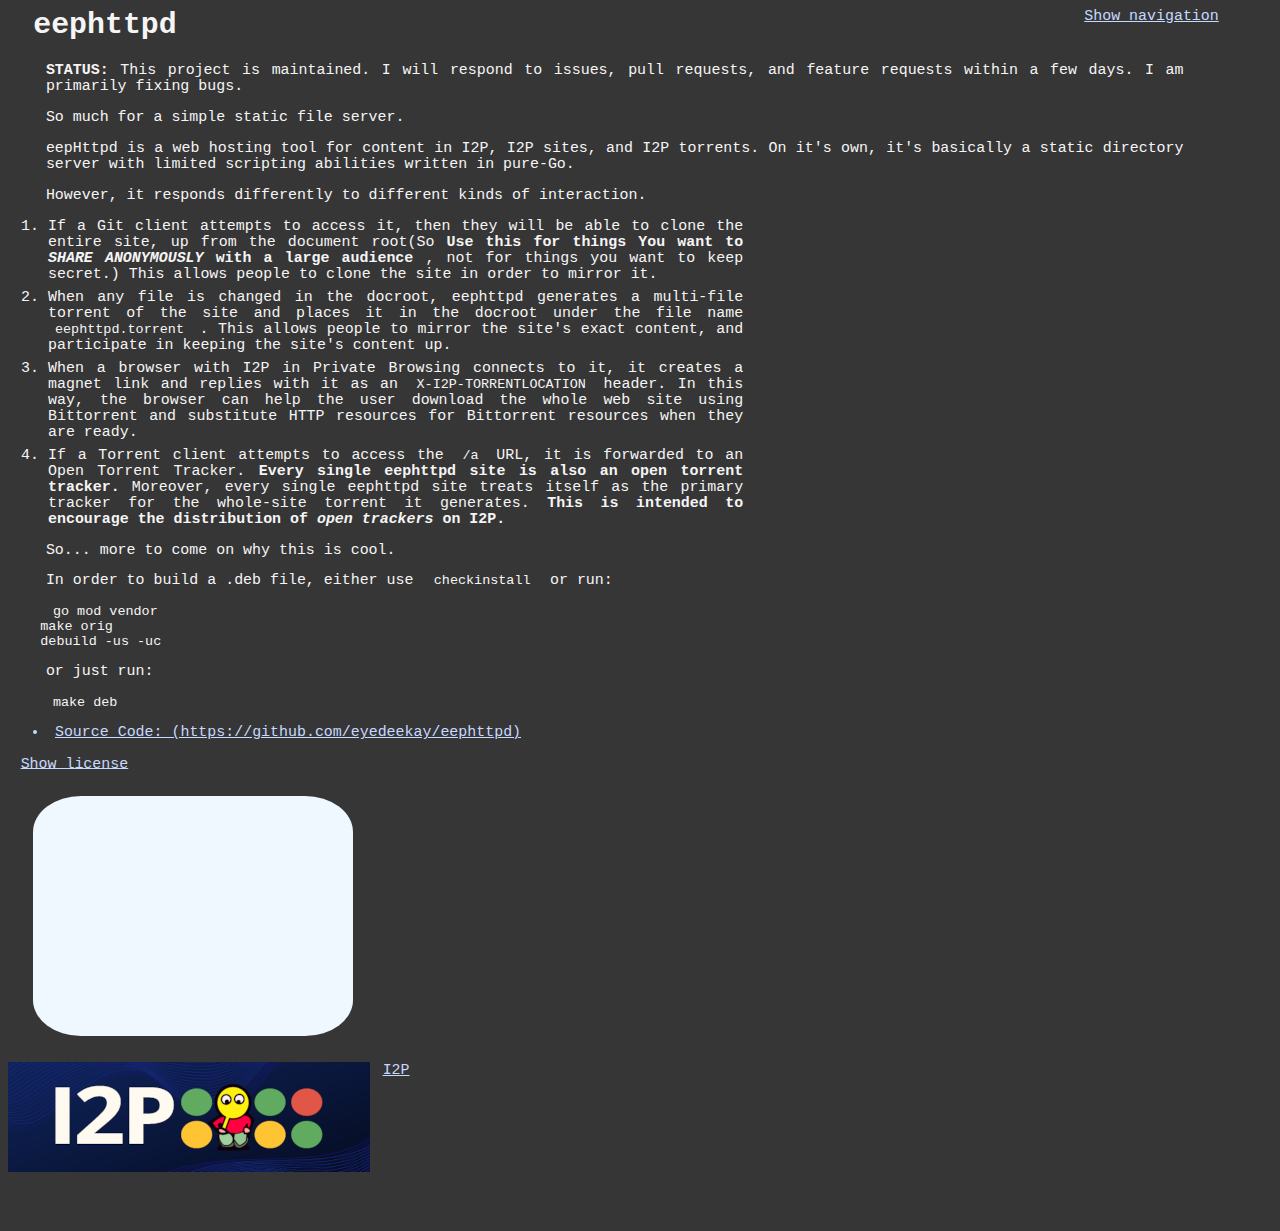
<file: index.html>
<html>
  <head>
    <title>
      eephttpd
    </title>
    <meta name="author" content="eyedeekay" />
    <meta name="description" content="eephttpd" />
    <meta name="keywords" content="master" />
    <link rel="stylesheet" type="text/css" href="style.css" />
    <link rel="stylesheet" type="text/css" href="showhider.css" />
  </head>
  <body>
    <div id="navbar">
      <a href="#shownav">
        Show navigation
      </a>
      <div id="shownav">
        <div id="hidenav">
          <ul>
            <li>
              <a href="..">
                Up one level ^
              </a>
            </li>
            <li>
              <a href="index.html">
                index
              </a>
            </li>
            <li>
              <a href=".html"></a>
            </li>
            <li>
              <a href="PROPAGANDA.html">
                PROPAGANDA
              </a>
            </li>
            <li>
              <a href="USAGE.html">
                USAGE
              </a>
            </li>
            <li>
              <a href="demo.html">
                demo
              </a>
            </li>
          </ul>
          <br>
          <a href="#hidenav">
            Hide Navigation
          </a>
        </div>
      </div>
    </div>
    <h1>
      <a href="#eephttpd" rel="nofollow">
        <span></span>
      </a>
      eephttpd
    </h1>
    <p>
      <strong>
        STATUS:
      </strong>
      This project is maintained. I will respond to issues, pull requests,
      and feature requests within a few days. I am primarily fixing bugs.
    </p>
    <p>
      So much for a simple static file server.
    </p>
    <p>
      eepHttpd is a web hosting tool for content in I2P, I2P sites, and
      I2P torrents. On it&#39;s own, it&#39;s basically a static directory server
      with limited scripting abilities written in pure-Go.
    </p>
    <p>
      However, it responds differently to different kinds of interaction.
    </p>
    <ol>
      <li>
        If a Git client attempts to access it, then they will be able to clone
        the entire site, up from the document root(So
        <strong>
          Use this for things
        </strong>
        <strong>
          You want to
          <em>
            SHARE ANONYMOUSLY
          </em>
          with a large audience
        </strong>
        , not for
        things you want to keep secret.) This allows people to clone the site
        in order to mirror it.
      </li>
      <li>
        When any file is changed in the docroot, eephttpd generates a
        multi-file torrent of the site and places it in the docroot under the file
        name
        <code>
          eephttpd.torrent
        </code>
        . This allows people to mirror the site&#39;s exact
        content, and participate in keeping the site&#39;s content up.
      </li>
      <li>
        When a browser with I2P in Private Browsing connects to it, it creates
        a magnet link and replies with it as an
        <code>
          X-I2P-TORRENTLOCATION
        </code>
        header. In
        this way, the browser can help the user download the whole web site using
        Bittorrent and substitute HTTP resources for Bittorrent resources when
        they are ready.
      </li>
      <li>
        If a Torrent client attempts to access the
        <code>
          /a
        </code>
        URL, it is forwarded
        to an Open Torrent Tracker.
        <strong>
          Every single eephttpd site is also an open
        </strong>
        <strong>
          torrent tracker.
        </strong>
        Moreover, every single eephttpd site treats itself as
        the primary tracker for the whole-site torrent it generates.
        <strong>
          This is
        </strong>
        <strong>
          intended to encourage the distribution of
          <em>
            open trackers
          </em>
          on I2P.
        </strong>
      </li>
    </ol>
    <p>
      So... more to come on why this is cool.
    </p>
    <p>
      In order to build a .deb file, either use
      <code>
        checkinstall
      </code>
      or run:
    </p>
    <pre><code>    go mod vendor
    make orig
    debuild -us -uc
</code></pre>
    <p>
      or just run:
    </p>
    <pre><code>    make deb
</code></pre>
    <div id="sourcecode">
      <ul>
        <li>
          <a href="https://github.com/eyedeekay/eephttpd">
            Source Code: (https://github.com/eyedeekay/eephttpd)
          </a>
        </li>
      </ul>
    </div>
    <div>
      <a href="#show">
        Show license
      </a>
      <div id="show">
        <div id="hide">
          <pre><code>                    GNU GENERAL PUBLIC LICENSE
                       Version 3, 29 June 2007

 Copyright (C) 2007 Free Software Foundation, Inc. <http://fsf.org/>
 Everyone is permitted to copy and distribute verbatim copies
 of this license document, but changing it is not allowed.

                            Preamble

  The GNU General Public License is a free, copyleft license for
software and other kinds of works.

  The licenses for most software and other practical works are designed
to take away your freedom to share and change the works.  By contrast,
the GNU General Public License is intended to guarantee your freedom to
share and change all versions of a program--to make sure it remains free
software for all its users.  We, the Free Software Foundation, use the
GNU General Public License for most of our software; it applies also to
any other work released this way by its authors.  You can apply it to
your programs, too.

  When we speak of free software, we are referring to freedom, not
price.  Our General Public Licenses are designed to make sure that you
have the freedom to distribute copies of free software (and charge for
them if you wish), that you receive source code or can get it if you
want it, that you can change the software or use pieces of it in new
free programs, and that you know you can do these things.

  To protect your rights, we need to prevent others from denying you
these rights or asking you to surrender the rights.  Therefore, you have
certain responsibilities if you distribute copies of the software, or if
you modify it: responsibilities to respect the freedom of others.

  For example, if you distribute copies of such a program, whether
gratis or for a fee, you must pass on to the recipients the same
freedoms that you received.  You must make sure that they, too, receive
or can get the source code.  And you must show them these terms so they
know their rights.

  Developers that use the GNU GPL protect your rights with two steps:
(1) assert copyright on the software, and (2) offer you this License
giving you legal permission to copy, distribute and/or modify it.

  For the developers' and authors' protection, the GPL clearly explains
that there is no warranty for this free software.  For both users' and
authors' sake, the GPL requires that modified versions be marked as
changed, so that their problems will not be attributed erroneously to
authors of previous versions.

  Some devices are designed to deny users access to install or run
modified versions of the software inside them, although the manufacturer
can do so.  This is fundamentally incompatible with the aim of
protecting users' freedom to change the software.  The systematic
pattern of such abuse occurs in the area of products for individuals to
use, which is precisely where it is most unacceptable.  Therefore, we
have designed this version of the GPL to prohibit the practice for those
products.  If such problems arise substantially in other domains, we
stand ready to extend this provision to those domains in future versions
of the GPL, as needed to protect the freedom of users.

  Finally, every program is threatened constantly by software patents.
States should not allow patents to restrict development and use of
software on general-purpose computers, but in those that do, we wish to
avoid the special danger that patents applied to a free program could
make it effectively proprietary.  To prevent this, the GPL assures that
patents cannot be used to render the program non-free.

  The precise terms and conditions for copying, distribution and
modification follow.

                       TERMS AND CONDITIONS

  0. Definitions.

  "This License" refers to version 3 of the GNU General Public License.

  "Copyright" also means copyright-like laws that apply to other kinds of
works, such as semiconductor masks.

  "The Program" refers to any copyrightable work licensed under this
License.  Each licensee is addressed as "you".  "Licensees" and
"recipients" may be individuals or organizations.

  To "modify" a work means to copy from or adapt all or part of the work
in a fashion requiring copyright permission, other than the making of an
exact copy.  The resulting work is called a "modified version" of the
earlier work or a work "based on" the earlier work.

  A "covered work" means either the unmodified Program or a work based
on the Program.

  To "propagate" a work means to do anything with it that, without
permission, would make you directly or secondarily liable for
infringement under applicable copyright law, except executing it on a
computer or modifying a private copy.  Propagation includes copying,
distribution (with or without modification), making available to the
public, and in some countries other activities as well.

  To "convey" a work means any kind of propagation that enables other
parties to make or receive copies.  Mere interaction with a user through
a computer network, with no transfer of a copy, is not conveying.

  An interactive user interface displays "Appropriate Legal Notices"
to the extent that it includes a convenient and prominently visible
feature that (1) displays an appropriate copyright notice, and (2)
tells the user that there is no warranty for the work (except to the
extent that warranties are provided), that licensees may convey the
work under this License, and how to view a copy of this License.  If
the interface presents a list of user commands or options, such as a
menu, a prominent item in the list meets this criterion.

  1. Source Code.

  The "source code" for a work means the preferred form of the work
for making modifications to it.  "Object code" means any non-source
form of a work.

  A "Standard Interface" means an interface that either is an official
standard defined by a recognized standards body, or, in the case of
interfaces specified for a particular programming language, one that
is widely used among developers working in that language.

  The "System Libraries" of an executable work include anything, other
than the work as a whole, that (a) is included in the normal form of
packaging a Major Component, but which is not part of that Major
Component, and (b) serves only to enable use of the work with that
Major Component, or to implement a Standard Interface for which an
implementation is available to the public in source code form.  A
"Major Component", in this context, means a major essential component
(kernel, window system, and so on) of the specific operating system
(if any) on which the executable work runs, or a compiler used to
produce the work, or an object code interpreter used to run it.

  The "Corresponding Source" for a work in object code form means all
the source code needed to generate, install, and (for an executable
work) run the object code and to modify the work, including scripts to
control those activities.  However, it does not include the work's
System Libraries, or general-purpose tools or generally available free
programs which are used unmodified in performing those activities but
which are not part of the work.  For example, Corresponding Source
includes interface definition files associated with source files for
the work, and the source code for shared libraries and dynamically
linked subprograms that the work is specifically designed to require,
such as by intimate data communication or control flow between those
subprograms and other parts of the work.

  The Corresponding Source need not include anything that users
can regenerate automatically from other parts of the Corresponding
Source.

  The Corresponding Source for a work in source code form is that
same work.

  2. Basic Permissions.

  All rights granted under this License are granted for the term of
copyright on the Program, and are irrevocable provided the stated
conditions are met.  This License explicitly affirms your unlimited
permission to run the unmodified Program.  The output from running a
covered work is covered by this License only if the output, given its
content, constitutes a covered work.  This License acknowledges your
rights of fair use or other equivalent, as provided by copyright law.

  You may make, run and propagate covered works that you do not
convey, without conditions so long as your license otherwise remains
in force.  You may convey covered works to others for the sole purpose
of having them make modifications exclusively for you, or provide you
with facilities for running those works, provided that you comply with
the terms of this License in conveying all material for which you do
not control copyright.  Those thus making or running the covered works
for you must do so exclusively on your behalf, under your direction
and control, on terms that prohibit them from making any copies of
your copyrighted material outside their relationship with you.

  Conveying under any other circumstances is permitted solely under
the conditions stated below.  Sublicensing is not allowed; section 10
makes it unnecessary.

  3. Protecting Users' Legal Rights From Anti-Circumvention Law.

  No covered work shall be deemed part of an effective technological
measure under any applicable law fulfilling obligations under article
11 of the WIPO copyright treaty adopted on 20 December 1996, or
similar laws prohibiting or restricting circumvention of such
measures.

  When you convey a covered work, you waive any legal power to forbid
circumvention of technological measures to the extent such circumvention
is effected by exercising rights under this License with respect to
the covered work, and you disclaim any intention to limit operation or
modification of the work as a means of enforcing, against the work's
users, your or third parties' legal rights to forbid circumvention of
technological measures.

  4. Conveying Verbatim Copies.

  You may convey verbatim copies of the Program's source code as you
receive it, in any medium, provided that you conspicuously and
appropriately publish on each copy an appropriate copyright notice;
keep intact all notices stating that this License and any
non-permissive terms added in accord with section 7 apply to the code;
keep intact all notices of the absence of any warranty; and give all
recipients a copy of this License along with the Program.

  You may charge any price or no price for each copy that you convey,
and you may offer support or warranty protection for a fee.

  5. Conveying Modified Source Versions.

  You may convey a work based on the Program, or the modifications to
produce it from the Program, in the form of source code under the
terms of section 4, provided that you also meet all of these conditions:

    a) The work must carry prominent notices stating that you modified
    it, and giving a relevant date.

    b) The work must carry prominent notices stating that it is
    released under this License and any conditions added under section
    7.  This requirement modifies the requirement in section 4 to
    "keep intact all notices".

    c) You must license the entire work, as a whole, under this
    License to anyone who comes into possession of a copy.  This
    License will therefore apply, along with any applicable section 7
    additional terms, to the whole of the work, and all its parts,
    regardless of how they are packaged.  This License gives no
    permission to license the work in any other way, but it does not
    invalidate such permission if you have separately received it.

    d) If the work has interactive user interfaces, each must display
    Appropriate Legal Notices; however, if the Program has interactive
    interfaces that do not display Appropriate Legal Notices, your
    work need not make them do so.

  A compilation of a covered work with other separate and independent
works, which are not by their nature extensions of the covered work,
and which are not combined with it such as to form a larger program,
in or on a volume of a storage or distribution medium, is called an
"aggregate" if the compilation and its resulting copyright are not
used to limit the access or legal rights of the compilation's users
beyond what the individual works permit.  Inclusion of a covered work
in an aggregate does not cause this License to apply to the other
parts of the aggregate.

  6. Conveying Non-Source Forms.

  You may convey a covered work in object code form under the terms
of sections 4 and 5, provided that you also convey the
machine-readable Corresponding Source under the terms of this License,
in one of these ways:

    a) Convey the object code in, or embodied in, a physical product
    (including a physical distribution medium), accompanied by the
    Corresponding Source fixed on a durable physical medium
    customarily used for software interchange.

    b) Convey the object code in, or embodied in, a physical product
    (including a physical distribution medium), accompanied by a
    written offer, valid for at least three years and valid for as
    long as you offer spare parts or customer support for that product
    model, to give anyone who possesses the object code either (1) a
    copy of the Corresponding Source for all the software in the
    product that is covered by this License, on a durable physical
    medium customarily used for software interchange, for a price no
    more than your reasonable cost of physically performing this
    conveying of source, or (2) access to copy the
    Corresponding Source from a network server at no charge.

    c) Convey individual copies of the object code with a copy of the
    written offer to provide the Corresponding Source.  This
    alternative is allowed only occasionally and noncommercially, and
    only if you received the object code with such an offer, in accord
    with subsection 6b.

    d) Convey the object code by offering access from a designated
    place (gratis or for a charge), and offer equivalent access to the
    Corresponding Source in the same way through the same place at no
    further charge.  You need not require recipients to copy the
    Corresponding Source along with the object code.  If the place to
    copy the object code is a network server, the Corresponding Source
    may be on a different server (operated by you or a third party)
    that supports equivalent copying facilities, provided you maintain
    clear directions next to the object code saying where to find the
    Corresponding Source.  Regardless of what server hosts the
    Corresponding Source, you remain obligated to ensure that it is
    available for as long as needed to satisfy these requirements.

    e) Convey the object code using peer-to-peer transmission, provided
    you inform other peers where the object code and Corresponding
    Source of the work are being offered to the general public at no
    charge under subsection 6d.

  A separable portion of the object code, whose source code is excluded
from the Corresponding Source as a System Library, need not be
included in conveying the object code work.

  A "User Product" is either (1) a "consumer product", which means any
tangible personal property which is normally used for personal, family,
or household purposes, or (2) anything designed or sold for incorporation
into a dwelling.  In determining whether a product is a consumer product,
doubtful cases shall be resolved in favor of coverage.  For a particular
product received by a particular user, "normally used" refers to a
typical or common use of that class of product, regardless of the status
of the particular user or of the way in which the particular user
actually uses, or expects or is expected to use, the product.  A product
is a consumer product regardless of whether the product has substantial
commercial, industrial or non-consumer uses, unless such uses represent
the only significant mode of use of the product.

  "Installation Information" for a User Product means any methods,
procedures, authorization keys, or other information required to install
and execute modified versions of a covered work in that User Product from
a modified version of its Corresponding Source.  The information must
suffice to ensure that the continued functioning of the modified object
code is in no case prevented or interfered with solely because
modification has been made.

  If you convey an object code work under this section in, or with, or
specifically for use in, a User Product, and the conveying occurs as
part of a transaction in which the right of possession and use of the
User Product is transferred to the recipient in perpetuity or for a
fixed term (regardless of how the transaction is characterized), the
Corresponding Source conveyed under this section must be accompanied
by the Installation Information.  But this requirement does not apply
if neither you nor any third party retains the ability to install
modified object code on the User Product (for example, the work has
been installed in ROM).

  The requirement to provide Installation Information does not include a
requirement to continue to provide support service, warranty, or updates
for a work that has been modified or installed by the recipient, or for
the User Product in which it has been modified or installed.  Access to a
network may be denied when the modification itself materially and
adversely affects the operation of the network or violates the rules and
protocols for communication across the network.

  Corresponding Source conveyed, and Installation Information provided,
in accord with this section must be in a format that is publicly
documented (and with an implementation available to the public in
source code form), and must require no special password or key for
unpacking, reading or copying.

  7. Additional Terms.

  "Additional permissions" are terms that supplement the terms of this
License by making exceptions from one or more of its conditions.
Additional permissions that are applicable to the entire Program shall
be treated as though they were included in this License, to the extent
that they are valid under applicable law.  If additional permissions
apply only to part of the Program, that part may be used separately
under those permissions, but the entire Program remains governed by
this License without regard to the additional permissions.

  When you convey a copy of a covered work, you may at your option
remove any additional permissions from that copy, or from any part of
it.  (Additional permissions may be written to require their own
removal in certain cases when you modify the work.)  You may place
additional permissions on material, added by you to a covered work,
for which you have or can give appropriate copyright permission.

  Notwithstanding any other provision of this License, for material you
add to a covered work, you may (if authorized by the copyright holders of
that material) supplement the terms of this License with terms:

    a) Disclaiming warranty or limiting liability differently from the
    terms of sections 15 and 16 of this License; or

    b) Requiring preservation of specified reasonable legal notices or
    author attributions in that material or in the Appropriate Legal
    Notices displayed by works containing it; or

    c) Prohibiting misrepresentation of the origin of that material, or
    requiring that modified versions of such material be marked in
    reasonable ways as different from the original version; or

    d) Limiting the use for publicity purposes of names of licensors or
    authors of the material; or

    e) Declining to grant rights under trademark law for use of some
    trade names, trademarks, or service marks; or

    f) Requiring indemnification of licensors and authors of that
    material by anyone who conveys the material (or modified versions of
    it) with contractual assumptions of liability to the recipient, for
    any liability that these contractual assumptions directly impose on
    those licensors and authors.

  All other non-permissive additional terms are considered "further
restrictions" within the meaning of section 10.  If the Program as you
received it, or any part of it, contains a notice stating that it is
governed by this License along with a term that is a further
restriction, you may remove that term.  If a license document contains
a further restriction but permits relicensing or conveying under this
License, you may add to a covered work material governed by the terms
of that license document, provided that the further restriction does
not survive such relicensing or conveying.

  If you add terms to a covered work in accord with this section, you
must place, in the relevant source files, a statement of the
additional terms that apply to those files, or a notice indicating
where to find the applicable terms.

  Additional terms, permissive or non-permissive, may be stated in the
form of a separately written license, or stated as exceptions;
the above requirements apply either way.

  8. Termination.

  You may not propagate or modify a covered work except as expressly
provided under this License.  Any attempt otherwise to propagate or
modify it is void, and will automatically terminate your rights under
this License (including any patent licenses granted under the third
paragraph of section 11).

  However, if you cease all violation of this License, then your
license from a particular copyright holder is reinstated (a)
provisionally, unless and until the copyright holder explicitly and
finally terminates your license, and (b) permanently, if the copyright
holder fails to notify you of the violation by some reasonable means
prior to 60 days after the cessation.

  Moreover, your license from a particular copyright holder is
reinstated permanently if the copyright holder notifies you of the
violation by some reasonable means, this is the first time you have
received notice of violation of this License (for any work) from that
copyright holder, and you cure the violation prior to 30 days after
your receipt of the notice.

  Termination of your rights under this section does not terminate the
licenses of parties who have received copies or rights from you under
this License.  If your rights have been terminated and not permanently
reinstated, you do not qualify to receive new licenses for the same
material under section 10.

  9. Acceptance Not Required for Having Copies.

  You are not required to accept this License in order to receive or
run a copy of the Program.  Ancillary propagation of a covered work
occurring solely as a consequence of using peer-to-peer transmission
to receive a copy likewise does not require acceptance.  However,
nothing other than this License grants you permission to propagate or
modify any covered work.  These actions infringe copyright if you do
not accept this License.  Therefore, by modifying or propagating a
covered work, you indicate your acceptance of this License to do so.

  10. Automatic Licensing of Downstream Recipients.

  Each time you convey a covered work, the recipient automatically
receives a license from the original licensors, to run, modify and
propagate that work, subject to this License.  You are not responsible
for enforcing compliance by third parties with this License.

  An "entity transaction" is a transaction transferring control of an
organization, or substantially all assets of one, or subdividing an
organization, or merging organizations.  If propagation of a covered
work results from an entity transaction, each party to that
transaction who receives a copy of the work also receives whatever
licenses to the work the party's predecessor in interest had or could
give under the previous paragraph, plus a right to possession of the
Corresponding Source of the work from the predecessor in interest, if
the predecessor has it or can get it with reasonable efforts.

  You may not impose any further restrictions on the exercise of the
rights granted or affirmed under this License.  For example, you may
not impose a license fee, royalty, or other charge for exercise of
rights granted under this License, and you may not initiate litigation
(including a cross-claim or counterclaim in a lawsuit) alleging that
any patent claim is infringed by making, using, selling, offering for
sale, or importing the Program or any portion of it.

  11. Patents.

  A "contributor" is a copyright holder who authorizes use under this
License of the Program or a work on which the Program is based.  The
work thus licensed is called the contributor's "contributor version".

  A contributor's "essential patent claims" are all patent claims
owned or controlled by the contributor, whether already acquired or
hereafter acquired, that would be infringed by some manner, permitted
by this License, of making, using, or selling its contributor version,
but do not include claims that would be infringed only as a
consequence of further modification of the contributor version.  For
purposes of this definition, "control" includes the right to grant
patent sublicenses in a manner consistent with the requirements of
this License.

  Each contributor grants you a non-exclusive, worldwide, royalty-free
patent license under the contributor's essential patent claims, to
make, use, sell, offer for sale, import and otherwise run, modify and
propagate the contents of its contributor version.

  In the following three paragraphs, a "patent license" is any express
agreement or commitment, however denominated, not to enforce a patent
(such as an express permission to practice a patent or covenant not to
sue for patent infringement).  To "grant" such a patent license to a
party means to make such an agreement or commitment not to enforce a
patent against the party.

  If you convey a covered work, knowingly relying on a patent license,
and the Corresponding Source of the work is not available for anyone
to copy, free of charge and under the terms of this License, through a
publicly available network server or other readily accessible means,
then you must either (1) cause the Corresponding Source to be so
available, or (2) arrange to deprive yourself of the benefit of the
patent license for this particular work, or (3) arrange, in a manner
consistent with the requirements of this License, to extend the patent
license to downstream recipients.  "Knowingly relying" means you have
actual knowledge that, but for the patent license, your conveying the
covered work in a country, or your recipient's use of the covered work
in a country, would infringe one or more identifiable patents in that
country that you have reason to believe are valid.

  If, pursuant to or in connection with a single transaction or
arrangement, you convey, or propagate by procuring conveyance of, a
covered work, and grant a patent license to some of the parties
receiving the covered work authorizing them to use, propagate, modify
or convey a specific copy of the covered work, then the patent license
you grant is automatically extended to all recipients of the covered
work and works based on it.

  A patent license is "discriminatory" if it does not include within
the scope of its coverage, prohibits the exercise of, or is
conditioned on the non-exercise of one or more of the rights that are
specifically granted under this License.  You may not convey a covered
work if you are a party to an arrangement with a third party that is
in the business of distributing software, under which you make payment
to the third party based on the extent of your activity of conveying
the work, and under which the third party grants, to any of the
parties who would receive the covered work from you, a discriminatory
patent license (a) in connection with copies of the covered work
conveyed by you (or copies made from those copies), or (b) primarily
for and in connection with specific products or compilations that
contain the covered work, unless you entered into that arrangement,
or that patent license was granted, prior to 28 March 2007.

  Nothing in this License shall be construed as excluding or limiting
any implied license or other defenses to infringement that may
otherwise be available to you under applicable patent law.

  12. No Surrender of Others' Freedom.

  If conditions are imposed on you (whether by court order, agreement or
otherwise) that contradict the conditions of this License, they do not
excuse you from the conditions of this License.  If you cannot convey a
covered work so as to satisfy simultaneously your obligations under this
License and any other pertinent obligations, then as a consequence you may
not convey it at all.  For example, if you agree to terms that obligate you
to collect a royalty for further conveying from those to whom you convey
the Program, the only way you could satisfy both those terms and this
License would be to refrain entirely from conveying the Program.

  13. Use with the GNU Affero General Public License.

  Notwithstanding any other provision of this License, you have
permission to link or combine any covered work with a work licensed
under version 3 of the GNU Affero General Public License into a single
combined work, and to convey the resulting work.  The terms of this
License will continue to apply to the part which is the covered work,
but the special requirements of the GNU Affero General Public License,
section 13, concerning interaction through a network will apply to the
combination as such.

  14. Revised Versions of this License.

  The Free Software Foundation may publish revised and/or new versions of
the GNU General Public License from time to time.  Such new versions will
be similar in spirit to the present version, but may differ in detail to
address new problems or concerns.

  Each version is given a distinguishing version number.  If the
Program specifies that a certain numbered version of the GNU General
Public License "or any later version" applies to it, you have the
option of following the terms and conditions either of that numbered
version or of any later version published by the Free Software
Foundation.  If the Program does not specify a version number of the
GNU General Public License, you may choose any version ever published
by the Free Software Foundation.

  If the Program specifies that a proxy can decide which future
versions of the GNU General Public License can be used, that proxy's
public statement of acceptance of a version permanently authorizes you
to choose that version for the Program.

  Later license versions may give you additional or different
permissions.  However, no additional obligations are imposed on any
author or copyright holder as a result of your choosing to follow a
later version.

  15. Disclaimer of Warranty.

  THERE IS NO WARRANTY FOR THE PROGRAM, TO THE EXTENT PERMITTED BY
APPLICABLE LAW.  EXCEPT WHEN OTHERWISE STATED IN WRITING THE COPYRIGHT
HOLDERS AND/OR OTHER PARTIES PROVIDE THE PROGRAM "AS IS" WITHOUT WARRANTY
OF ANY KIND, EITHER EXPRESSED OR IMPLIED, INCLUDING, BUT NOT LIMITED TO,
THE IMPLIED WARRANTIES OF MERCHANTABILITY AND FITNESS FOR A PARTICULAR
PURPOSE.  THE ENTIRE RISK AS TO THE QUALITY AND PERFORMANCE OF THE PROGRAM
IS WITH YOU.  SHOULD THE PROGRAM PROVE DEFECTIVE, YOU ASSUME THE COST OF
ALL NECESSARY SERVICING, REPAIR OR CORRECTION.

  16. Limitation of Liability.

  IN NO EVENT UNLESS REQUIRED BY APPLICABLE LAW OR AGREED TO IN WRITING
WILL ANY COPYRIGHT HOLDER, OR ANY OTHER PARTY WHO MODIFIES AND/OR CONVEYS
THE PROGRAM AS PERMITTED ABOVE, BE LIABLE TO YOU FOR DAMAGES, INCLUDING ANY
GENERAL, SPECIAL, INCIDENTAL OR CONSEQUENTIAL DAMAGES ARISING OUT OF THE
USE OR INABILITY TO USE THE PROGRAM (INCLUDING BUT NOT LIMITED TO LOSS OF
DATA OR DATA BEING RENDERED INACCURATE OR LOSSES SUSTAINED BY YOU OR THIRD
PARTIES OR A FAILURE OF THE PROGRAM TO OPERATE WITH ANY OTHER PROGRAMS),
EVEN IF SUCH HOLDER OR OTHER PARTY HAS BEEN ADVISED OF THE POSSIBILITY OF
SUCH DAMAGES.

  17. Interpretation of Sections 15 and 16.

  If the disclaimer of warranty and limitation of liability provided
above cannot be given local legal effect according to their terms,
reviewing courts shall apply local law that most closely approximates
an absolute waiver of all civil liability in connection with the
Program, unless a warranty or assumption of liability accompanies a
copy of the Program in return for a fee.

                     END OF TERMS AND CONDITIONS

            How to Apply These Terms to Your New Programs

  If you develop a new program, and you want it to be of the greatest
possible use to the public, the best way to achieve this is to make it
free software which everyone can redistribute and change under these terms.

  To do so, attach the following notices to the program.  It is safest
to attach them to the start of each source file to most effectively
state the exclusion of warranty; and each file should have at least
the "copyright" line and a pointer to where the full notice is found.

    <one line to give the program's name and a brief idea of what it does.>
    Copyright (C) <year>  <name of author>

    This program is free software: you can redistribute it and/or modify
    it under the terms of the GNU General Public License as published by
    the Free Software Foundation, either version 3 of the License, or
    (at your option) any later version.

    This program is distributed in the hope that it will be useful,
    but WITHOUT ANY WARRANTY; without even the implied warranty of
    MERCHANTABILITY or FITNESS FOR A PARTICULAR PURPOSE.  See the
    GNU General Public License for more details.

    You should have received a copy of the GNU General Public License
    along with this program.  If not, see <http://www.gnu.org/licenses/>.

Also add information on how to contact you by electronic and paper mail.

  If the program does terminal interaction, make it output a short
notice like this when it starts in an interactive mode:

    <program>  Copyright (C) <year>  <name of author>
    This program comes with ABSOLUTELY NO WARRANTY; for details type `show w'.
    This is free software, and you are welcome to redistribute it
    under certain conditions; type `show c' for details.

The hypothetical commands `show w' and `show c' should show the appropriate
parts of the General Public License.  Of course, your program's commands
might be different; for a GUI interface, you would use an "about box".

  You should also get your employer (if you work as a programmer) or school,
if any, to sign a "copyright disclaimer" for the program, if necessary.
For more information on this, and how to apply and follow the GNU GPL, see
<http://www.gnu.org/licenses/>.

  The GNU General Public License does not permit incorporating your program
into proprietary programs.  If your program is a subroutine library, you
may consider it more useful to permit linking proprietary applications with
the library.  If this is what you want to do, use the GNU Lesser General
Public License instead of this License.  But first, please read
<http://www.gnu.org/philosophy/why-not-lgpl.html>.
</code></pre>
          <a href="#hide">
            Hide license
          </a>
        </div>
      </div>
    </div>
    <div>
      <iframe src="https://snowflake.torproject.org/embed.html" width="320" height="240" frameborder="0" scrolling="no"></iframe>
    </div>
    <div>
      <a href="https://geti2p.net/">
        <img src="i2plogo.png"></img>
        I2P
      </a>
    </div>
  </body>
</html>
</file>
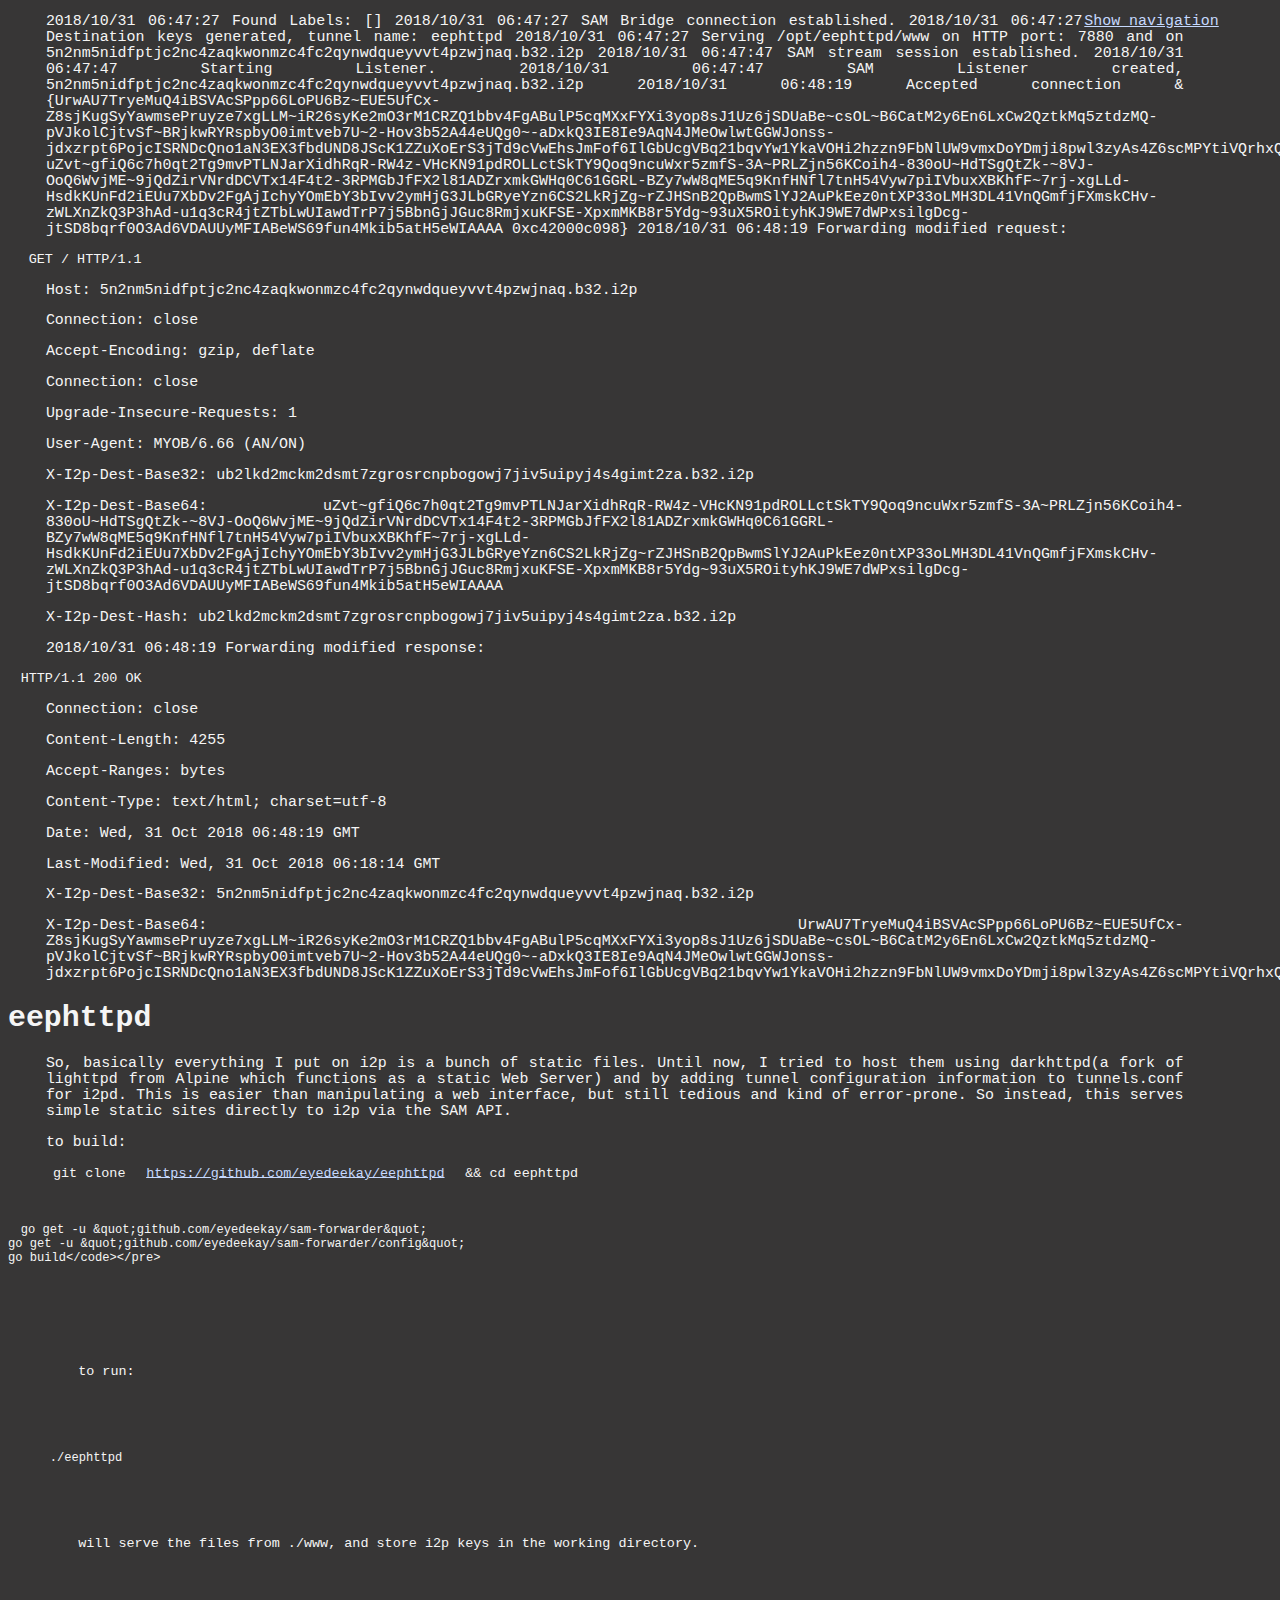
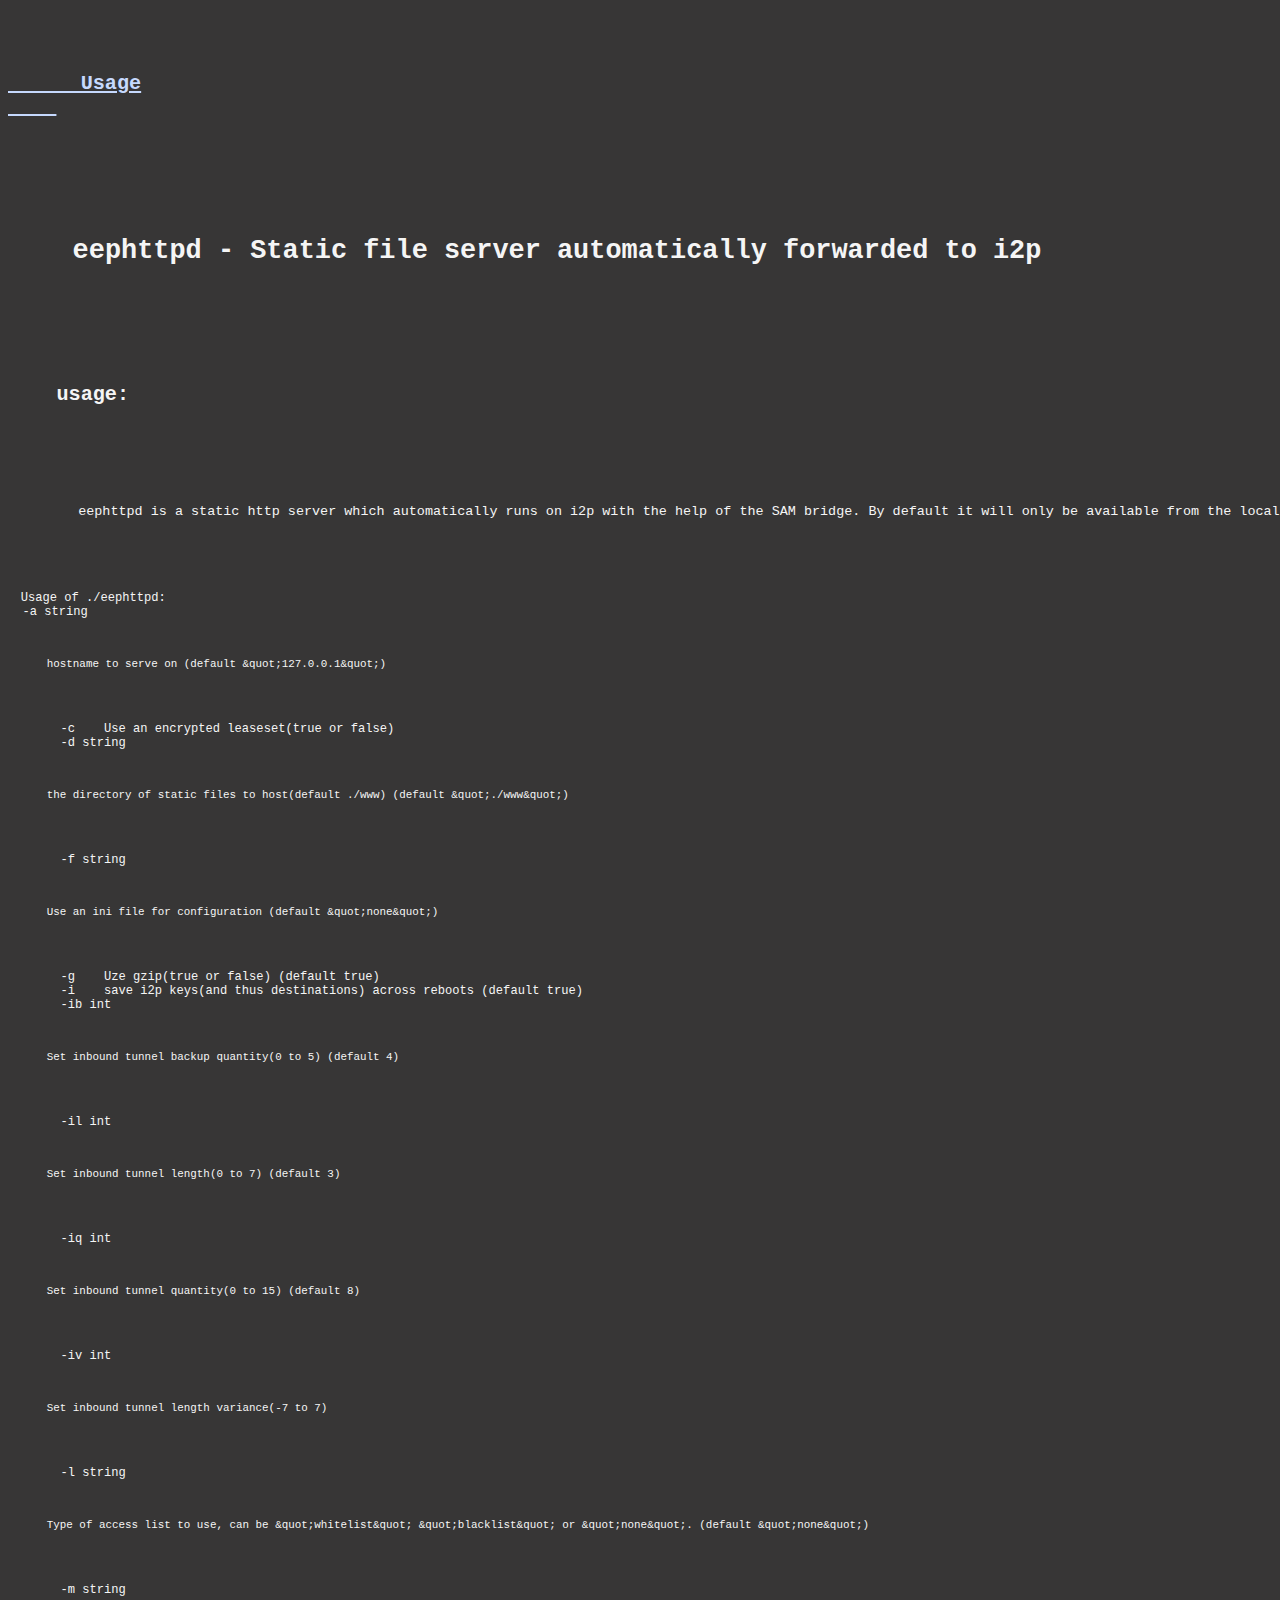
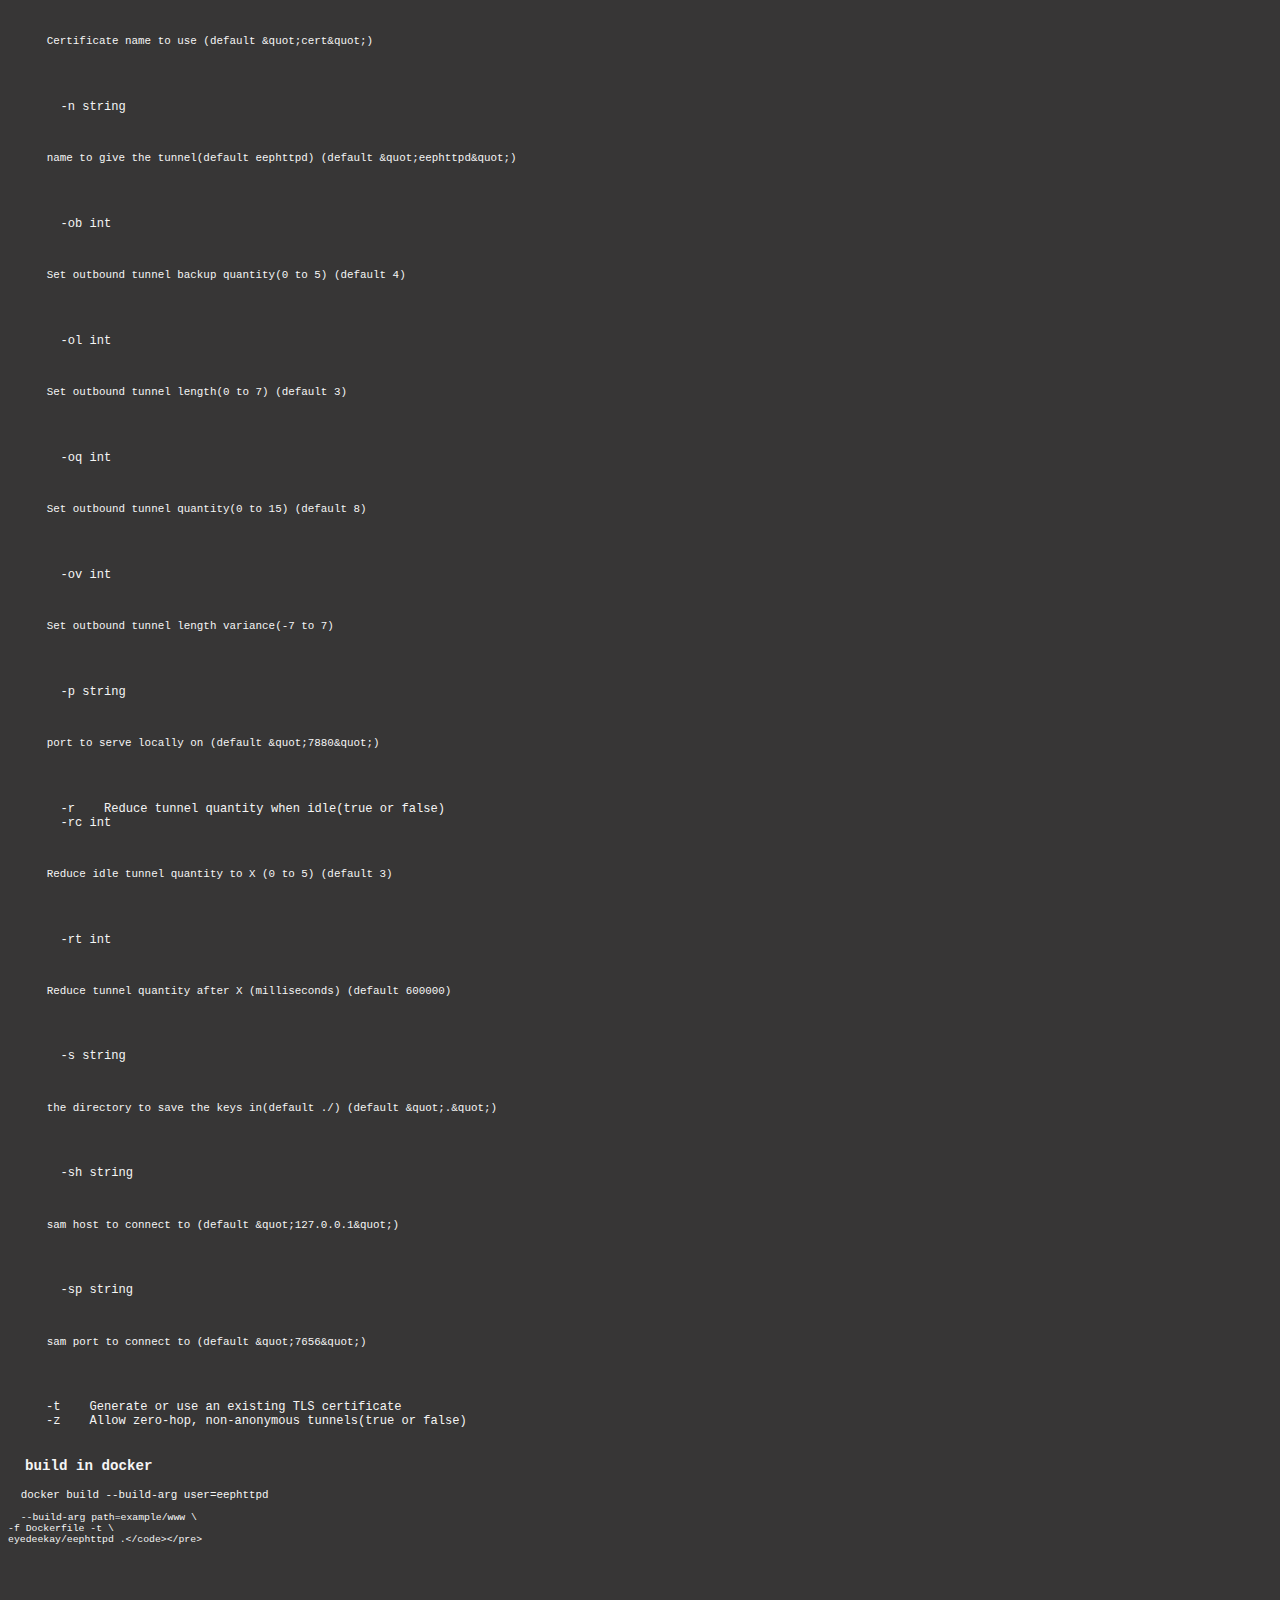
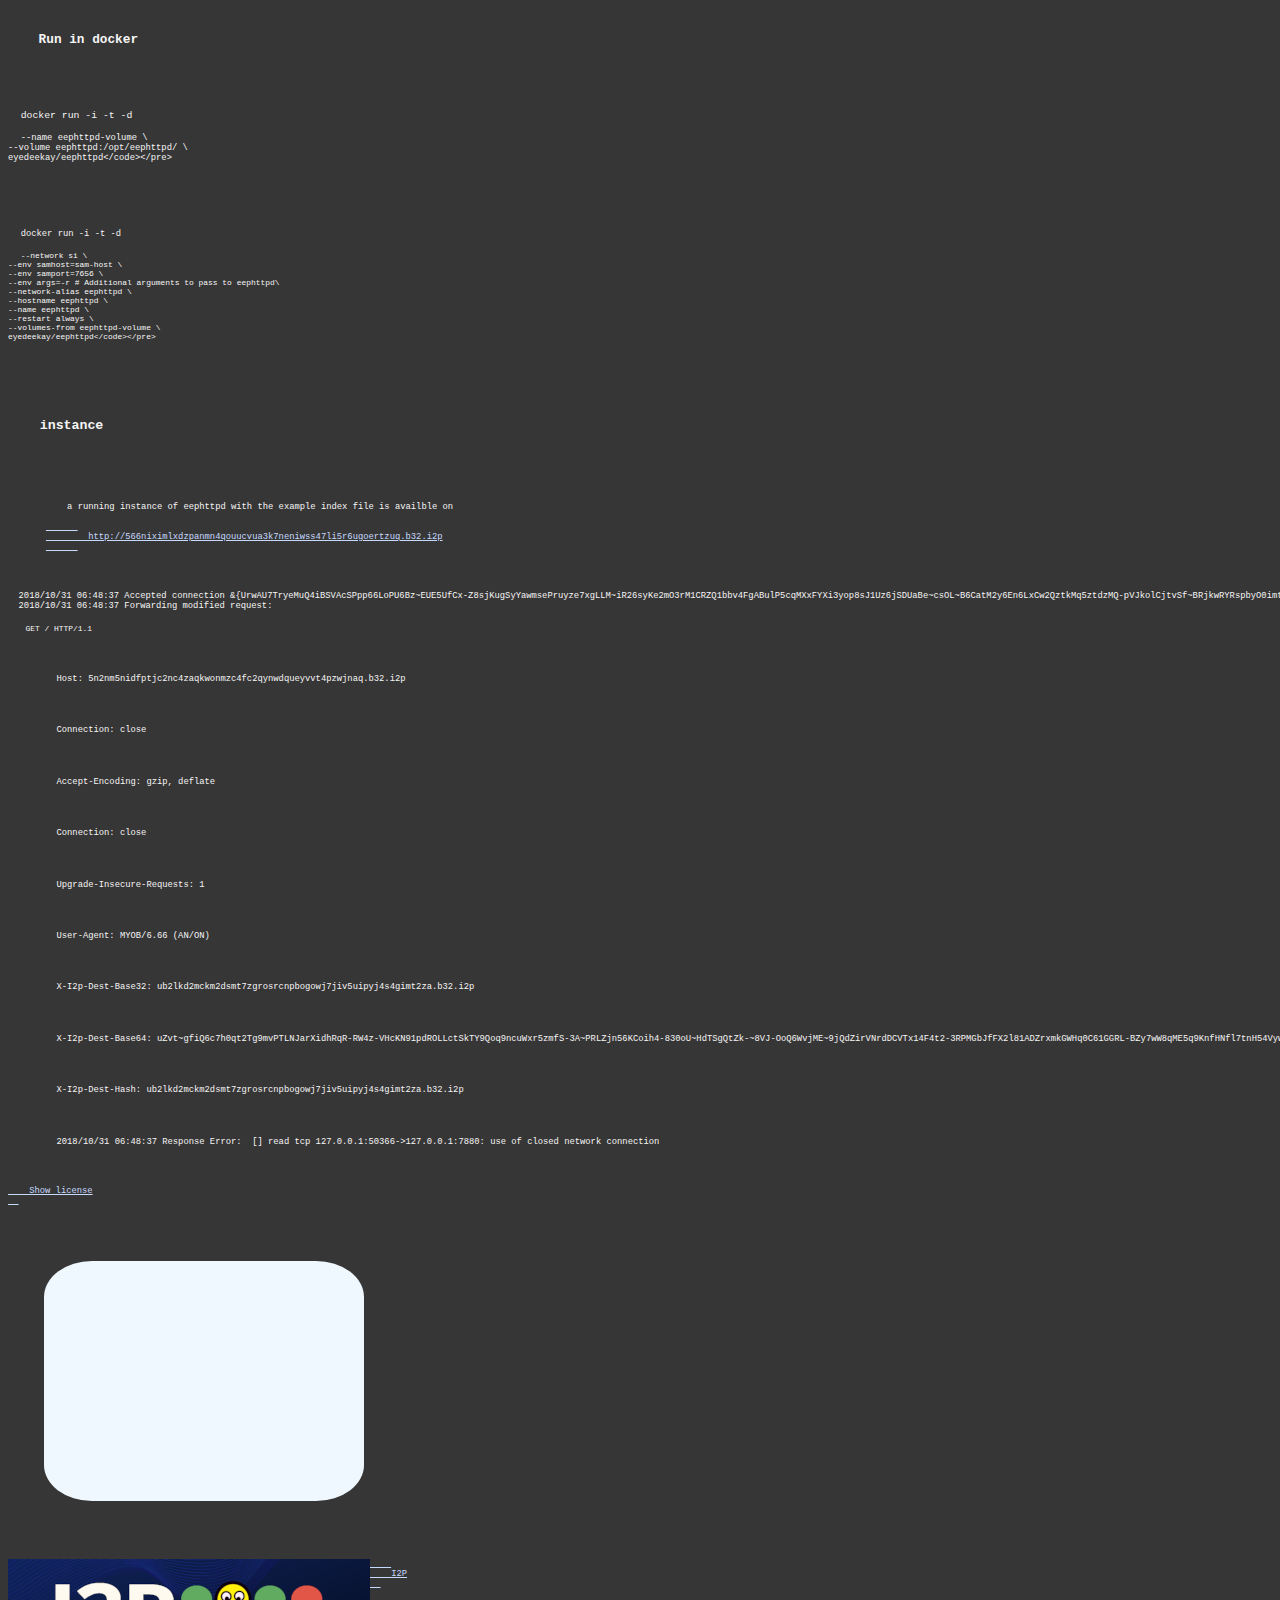
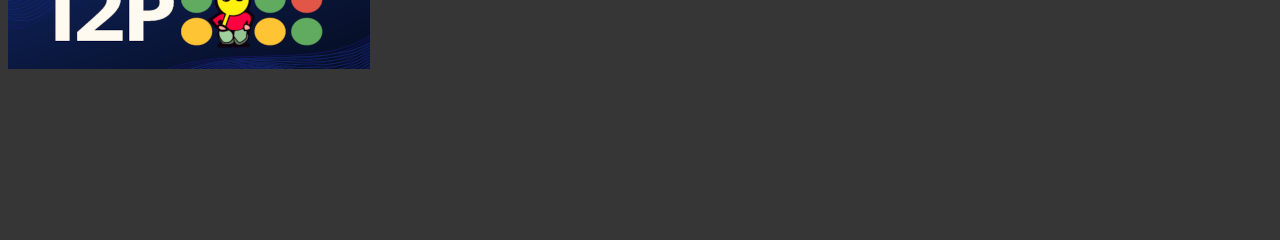
<file: demo.html>
<html>
<head>
  <title>
    eephttpd
  </title>
  <meta name="author" content="eyedeekay" />
  <meta name="description" content="eephttpd" />
  <meta name="keywords" content="master" />
  <link rel="stylesheet" type="text/css" href="style.css" />
  <link rel="stylesheet" type="text/css" href="showhider.css" />
</head>
<body>
<div id="navbar">
  <a href="#shownav">
    Show navigation
  </a>
  <div id="shownav">
    <div id="hidenav">
      <ul>
        <li>
          <a href="index.html">
            index
          </a>
        </li>
        <li>
          <a href=".html"></a>
        </li>
        <li>
          <a href="PROPAGANDA.html">
            PROPAGANDA
          </a>
        </li>
        <li>
          <a href="USAGE.html">
            USAGE
          </a>
        </li>
        <li>
          <a href="demo.html">
            demo
          </a>
        </li>
      </ul>
      <br>
      <a href="#hidenav">
        Hide Navigation
      </a>
    </div>
  </div>
</div>
<p>
  2018/10/31 06:47:27 Found Labels: []
  2018/10/31 06:47:27 SAM Bridge connection established.
  2018/10/31 06:47:27 Destination keys generated, tunnel name: eephttpd
  2018/10/31 06:47:27 Serving /opt/eephttpd/www on HTTP port: 7880     and on
  5n2nm5nidfptjc2nc4zaqkwonmzc4fc2qynwdqueyvvt4pzwjnaq.b32.i2p
  2018/10/31 06:47:47 SAM stream session established.
  2018/10/31 06:47:47 Starting Listener.
  2018/10/31 06:47:47 SAM Listener created, 5n2nm5nidfptjc2nc4zaqkwonmzc4fc2qynwdqueyvvt4pzwjnaq.b32.i2p
  2018/10/31 06:48:19 Accepted connection &amp;{UrwAU7TryeMuQ4iBSVAcSPpp66LoPU6Bz~EUE5UfCx-Z8sjKugSyYawmsePruyze7xgLLM~iR26syKe2mO3rM1CRZQ1bbv4FgABulP5cqMXxFYXi3yop8sJ1Uz6jSDUaBe~csOL~B6CatM2y6En6LxCw2QztkMq5ztdzMQ-pVJkolCjtvSf~BRjkwRYRspbyO0imtveb7U~2-Hov3b52A44eUQg0~[base64] uZvt~gfiQ6c7h0qt2Tg9mvPTLNJarXidhRqR-RW4z-VHcKN91pdROLLctSkTY9Qoq9ncuWxr5zmfS-3A~PRLZjn56KCoih4-830oU~HdTSgQtZk-~8VJ-OoQ6WvjME~9jQdZirVNrdDCVTx14F4t2-3RPMGbJfFX2l81ADZrxmkGWHq0C61GGRL-BZy7wW8qME5q9KnfHNfl7tnH54Vyw7piIVbuxXBKhfF~7rj-xgLLd-HsdkKUnFd2iEUu7XbDv2FgAjIchyYOmEbY3bIvv2ymHjG3JLbGRyeYzn6CS2LkRjZg~rZJHSnB2QpBwmSlYJ2AuPkEez0ntXP33oLMH3DL41VnQGmfjFXmskCHv-zWLXnZkQ3P3hAd-u1q3cR4jtZTbLwUIawdTrP7j5BbnGjJGuc8RmjxuKFSE-XpxmMKB8r5Ydg~93uX5ROityhKJ9WE7dWPxsilgDcg-jtSD8bqrf0O3Ad6VDAUUyMFIABeWS69fun4Mkib5atH5eWIAAAA 0xc42000c098}
  2018/10/31 06:48:19 Forwarding modified request:
</p>
<pre><code> GET / HTTP/1.1
</code></pre>
<p>
  Host: 5n2nm5nidfptjc2nc4zaqkwonmzc4fc2qynwdqueyvvt4pzwjnaq.b32.i2p
</p>
<p>
  Connection: close
</p>
<p>
  Accept-Encoding: gzip, deflate
</p>
<p>
  Connection: close
</p>
<p>
  Upgrade-Insecure-Requests: 1
</p>
<p>
  User-Agent: MYOB/6.66 (AN/ON)
</p>
<p>
  X-I2p-Dest-Base32: ub2lkd2mckm2dsmt7zgrosrcnpbogowj7jiv5uipyj4s4gimt2za.b32.i2p
</p>
<p>
  X-I2p-Dest-Base64: uZvt~gfiQ6c7h0qt2Tg9mvPTLNJarXidhRqR-RW4z-VHcKN91pdROLLctSkTY9Qoq9ncuWxr5zmfS-3A~PRLZjn56KCoih4-830oU~HdTSgQtZk-~8VJ-OoQ6WvjME~9jQdZirVNrdDCVTx14F4t2-3RPMGbJfFX2l81ADZrxmkGWHq0C61GGRL-BZy7wW8qME5q9KnfHNfl7tnH54Vyw7piIVbuxXBKhfF~7rj-xgLLd-HsdkKUnFd2iEUu7XbDv2FgAjIchyYOmEbY3bIvv2ymHjG3JLbGRyeYzn6CS2LkRjZg~rZJHSnB2QpBwmSlYJ2AuPkEez0ntXP33oLMH3DL41VnQGmfjFXmskCHv-zWLXnZkQ3P3hAd-u1q3cR4jtZTbLwUIawdTrP7j5BbnGjJGuc8RmjxuKFSE-XpxmMKB8r5Ydg~93uX5ROityhKJ9WE7dWPxsilgDcg-jtSD8bqrf0O3Ad6VDAUUyMFIABeWS69fun4Mkib5atH5eWIAAAA
</p>
<p>
  X-I2p-Dest-Hash: ub2lkd2mckm2dsmt7zgrosrcnpbogowj7jiv5uipyj4s4gimt2za.b32.i2p
</p>
<p>
  2018/10/31 06:48:19 Forwarding modified response:
</p>
<pre><code>HTTP/1.1 200 OK
</code></pre>
<p>
  Connection: close
</p>
<p>
  Content-Length: 4255
</p>
<p>
  Accept-Ranges: bytes
</p>
<p>
  Content-Type: text/html; charset=utf-8
</p>
<p>
  Date: Wed, 31 Oct 2018 06:48:19 GMT
</p>
<p>
  Last-Modified: Wed, 31 Oct 2018 06:18:14 GMT
</p>
<p>
  X-I2p-Dest-Base32: 5n2nm5nidfptjc2nc4zaqkwonmzc4fc2qynwdqueyvvt4pzwjnaq.b32.i2p
</p>
<p>
  X-I2p-Dest-Base64: UrwAU7TryeMuQ4iBSVAcSPpp66LoPU6Bz~EUE5UfCx-Z8sjKugSyYawmsePruyze7xgLLM~iR26syKe2mO3rM1CRZQ1bbv4FgABulP5cqMXxFYXi3yop8sJ1Uz6jSDUaBe~csOL~B6CatM2y6En6LxCw2QztkMq5ztdzMQ-pVJkolCjtvSf~BRjkwRYRspbyO0imtveb7U~2-Hov3b52A44eUQg0~[base64]
</p>
<p>
  <h1 id="eephttpd">
    eephttpd
  </h1>
  <p>
    So, basically everything I put on i2p is a bunch of static files. Until now, I tried to host them using darkhttpd(a fork of lighttpd from Alpine which functions as a static Web Server) and by adding tunnel configuration information to tunnels.conf for i2pd. This is easier than manipulating a web interface, but still tedious and kind of error-prone. So instead, this serves simple static sites directly to i2p via the SAM API.
  </p>
  <p>
    to build:
  </p>
  <pre><code>    git clone <a href="https://github.com/eyedeekay/eephttpd" rel="nofollow">https://github.com/eyedeekay/eephttpd</a> &amp;&amp; cd eephttpd
</p>
<pre><code>go get -u &amp;quot;github.com/eyedeekay/sam-forwarder&amp;quot;
go get -u &amp;quot;github.com/eyedeekay/sam-forwarder/config&amp;quot;
go build&lt;/code&gt;&lt;/pre&gt;
</code></pre>
<p>
  <p>
    to run:
  </p>
  <pre><code>    ./eephttpd</code></pre>
  <p>
    will serve the files from ./www, and store i2p keys in the working directory.
  </p>
  <h2 id="usage">
    <a href="USAGE.md" rel="nofollow">
      Usage
    </a>
  </h2>
  <h1 id="eephttpd---static-file-server-automatically-forwarded-to-i2p">
    eephttpd - Static file server automatically forwarded to i2p
  </h1>
  <h2 id="usage-1">
    usage:
  </h2>
  <p>
    eephttpd is a static http server which automatically runs on i2p with the help of the SAM bridge. By default it will only be available from the localhost and it&#39;s i2p tunnel. It can be masked from the localhost using a container.
  </p>
  <pre><code>Usage of ./eephttpd:
  -a string
</p>
<pre><code>    hostname to serve on (default &amp;quot;127.0.0.1&amp;quot;)
</code></pre>
<p>
  -c    Use an encrypted leaseset(true or false)
  -d string
</p>
<pre><code>    the directory of static files to host(default ./www) (default &amp;quot;./www&amp;quot;)
</code></pre>
<p>
  -f string
</p>
<pre><code>    Use an ini file for configuration (default &amp;quot;none&amp;quot;)
</code></pre>
<p>
  -g    Uze gzip(true or false) (default true)
  -i    save i2p keys(and thus destinations) across reboots (default true)
  -ib int
</p>
<pre><code>    Set inbound tunnel backup quantity(0 to 5) (default 4)
</code></pre>
<p>
  -il int
</p>
<pre><code>    Set inbound tunnel length(0 to 7) (default 3)
</code></pre>
<p>
  -iq int
</p>
<pre><code>    Set inbound tunnel quantity(0 to 15) (default 8)
</code></pre>
<p>
  -iv int
</p>
<pre><code>    Set inbound tunnel length variance(-7 to 7)
</code></pre>
<p>
  -l string
</p>
<pre><code>    Type of access list to use, can be &amp;quot;whitelist&amp;quot; &amp;quot;blacklist&amp;quot; or &amp;quot;none&amp;quot;. (default &amp;quot;none&amp;quot;)
</code></pre>
<p>
  -m string
</p>
<pre><code>    Certificate name to use (default &amp;quot;cert&amp;quot;)
</code></pre>
<p>
  -n string
</p>
<pre><code>    name to give the tunnel(default eephttpd) (default &amp;quot;eephttpd&amp;quot;)
</code></pre>
<p>
  -ob int
</p>
<pre><code>    Set outbound tunnel backup quantity(0 to 5) (default 4)
</code></pre>
<p>
  -ol int
</p>
<pre><code>    Set outbound tunnel length(0 to 7) (default 3)
</code></pre>
<p>
  -oq int
</p>
<pre><code>    Set outbound tunnel quantity(0 to 15) (default 8)
</code></pre>
<p>
  -ov int
</p>
<pre><code>    Set outbound tunnel length variance(-7 to 7)
</code></pre>
<p>
  -p string
</p>
<pre><code>    port to serve locally on (default &amp;quot;7880&amp;quot;)
</code></pre>
<p>
  -r    Reduce tunnel quantity when idle(true or false)
  -rc int
</p>
<pre><code>    Reduce idle tunnel quantity to X (0 to 5) (default 3)
</code></pre>
<p>
  -rt int
</p>
<pre><code>    Reduce tunnel quantity after X (milliseconds) (default 600000)
</code></pre>
<p>
  -s string
</p>
<pre><code>    the directory to save the keys in(default ./) (default &amp;quot;.&amp;quot;)
</code></pre>
<p>
  -sh string
</p>
<pre><code>    sam host to connect to (default &amp;quot;127.0.0.1&amp;quot;)
</code></pre>
<p>
  -sp string
</p>
<pre><code>    sam port to connect to (default &amp;quot;7656&amp;quot;)
</code></pre>
<p>
-t    Generate or use an existing TLS certificate
-z    Allow zero-hop, non-anonymous tunnels(true or false)
<h3 id="build-in-docker">
  build in docker
</h3><pre><code>docker build --build-arg user=eephttpd <pre><code>--build-arg path=example/www \
-f Dockerfile -t \
eyedeekay/eephttpd .&lt;/code&gt;&lt;/pre&gt;
</code></pre>
<p>
  <h3 id="run-in-docker">
    Run in docker
  </h3>
  <pre><code>docker run -i -t -d
</p><pre><code>--name eephttpd-volume \
--volume eephttpd:/opt/eephttpd/ \
eyedeekay/eephttpd&lt;/code&gt;&lt;/pre&gt;
</code></pre>
<p>
  <pre><code>docker run -i -t -d
</p><pre><code>--network si \
--env samhost=sam-host \
--env samport=7656 \
--env args=-r # Additional arguments to pass to eephttpd\
--network-alias eephttpd \
--hostname eephttpd \
--name eephttpd \
--restart always \
--volumes-from eephttpd-volume \
eyedeekay/eephttpd&lt;/code&gt;&lt;/pre&gt;
</code></pre>
<p>
  <h2 id="instance">
    instance
  </h2>
  <p>
    a running instance of eephttpd with the example index file is availble on
    <a href="http://566niximlxdzpanmn4qouucvua3k7neniwss47li5r6ugoertzuq.b32.i2p" rel="nofollow">
      <a href="http://566niximlxdzpanmn4qouucvua3k7neniwss47li5r6ugoertzuq.b32.i2p" rel="nofollow">
        http://566niximlxdzpanmn4qouucvua3k7neniwss47li5r6ugoertzuq.b32.i2p
      </a>
    </a>
  </p>
  2018/10/31 06:48:37 Accepted connection &amp;{UrwAU7TryeMuQ4iBSVAcSPpp66LoPU6Bz~EUE5UfCx-Z8sjKugSyYawmsePruyze7xgLLM~iR26syKe2mO3rM1CRZQ1bbv4FgABulP5cqMXxFYXi3yop8sJ1Uz6jSDUaBe~csOL~B6CatM2y6En6LxCw2QztkMq5ztdzMQ-pVJkolCjtvSf~BRjkwRYRspbyO0imtveb7U~2-Hov3b52A44eUQg0~[base64] uZvt~gfiQ6c7h0qt2Tg9mvPTLNJarXidhRqR-RW4z-VHcKN91pdROLLctSkTY9Qoq9ncuWxr5zmfS-3A~PRLZjn56KCoih4-830oU~HdTSgQtZk-~8VJ-OoQ6WvjME~9jQdZirVNrdDCVTx14F4t2-3RPMGbJfFX2l81ADZrxmkGWHq0C61GGRL-BZy7wW8qME5q9KnfHNfl7tnH54Vyw7piIVbuxXBKhfF~7rj-xgLLd-HsdkKUnFd2iEUu7XbDv2FgAjIchyYOmEbY3bIvv2ymHjG3JLbGRyeYzn6CS2LkRjZg~rZJHSnB2QpBwmSlYJ2AuPkEez0ntXP33oLMH3DL41VnQGmfjFXmskCHv-zWLXnZkQ3P3hAd-u1q3cR4jtZTbLwUIawdTrP7j5BbnGjJGuc8RmjxuKFSE-XpxmMKB8r5Ydg~93uX5ROityhKJ9WE7dWPxsilgDcg-jtSD8bqrf0O3Ad6VDAUUyMFIABeWS69fun4Mkib5atH5eWIAAAA 0xc4201a2010}
  2018/10/31 06:48:37 Forwarding modified request:
</p><pre><code> GET / HTTP/1.1
</code></pre>
<p>
  Host: 5n2nm5nidfptjc2nc4zaqkwonmzc4fc2qynwdqueyvvt4pzwjnaq.b32.i2p
</p>
<p>
  Connection: close
</p>
<p>
  Accept-Encoding: gzip, deflate
</p>
<p>
  Connection: close
</p>
<p>
  Upgrade-Insecure-Requests: 1
</p>
<p>
  User-Agent: MYOB/6.66 (AN/ON)
</p>
<p>
  X-I2p-Dest-Base32: ub2lkd2mckm2dsmt7zgrosrcnpbogowj7jiv5uipyj4s4gimt2za.b32.i2p
</p>
<p>
  X-I2p-Dest-Base64: uZvt~gfiQ6c7h0qt2Tg9mvPTLNJarXidhRqR-RW4z-VHcKN91pdROLLctSkTY9Qoq9ncuWxr5zmfS-3A~PRLZjn56KCoih4-830oU~HdTSgQtZk-~8VJ-OoQ6WvjME~9jQdZirVNrdDCVTx14F4t2-3RPMGbJfFX2l81ADZrxmkGWHq0C61GGRL-BZy7wW8qME5q9KnfHNfl7tnH54Vyw7piIVbuxXBKhfF~7rj-xgLLd-HsdkKUnFd2iEUu7XbDv2FgAjIchyYOmEbY3bIvv2ymHjG3JLbGRyeYzn6CS2LkRjZg~rZJHSnB2QpBwmSlYJ2AuPkEez0ntXP33oLMH3DL41VnQGmfjFXmskCHv-zWLXnZkQ3P3hAd-u1q3cR4jtZTbLwUIawdTrP7j5BbnGjJGuc8RmjxuKFSE-XpxmMKB8r5Ydg~93uX5ROityhKJ9WE7dWPxsilgDcg-jtSD8bqrf0O3Ad6VDAUUyMFIABeWS69fun4Mkib5atH5eWIAAAA
</p>
<p>
  X-I2p-Dest-Hash: ub2lkd2mckm2dsmt7zgrosrcnpbogowj7jiv5uipyj4s4gimt2za.b32.i2p
</p>
<p>
  2018/10/31 06:48:37 Response Error:  [] read tcp 127.0.0.1:50366-&gt;127.0.0.1:7880: use of closed network connection
</p>
<div>
  <a href="#show">
    Show license
  </a>
  <div id="show">
    <div id="hide">
      <pre><code>                    GNU GENERAL PUBLIC LICENSE
                       Version 3, 29 June 2007

 Copyright (C) 2007 Free Software Foundation, Inc. <http://fsf.org/>
 Everyone is permitted to copy and distribute verbatim copies
 of this license document, but changing it is not allowed.

                            Preamble

  The GNU General Public License is a free, copyleft license for
software and other kinds of works.

  The licenses for most software and other practical works are designed
to take away your freedom to share and change the works.  By contrast,
the GNU General Public License is intended to guarantee your freedom to
share and change all versions of a program--to make sure it remains free
software for all its users.  We, the Free Software Foundation, use the
GNU General Public License for most of our software; it applies also to
any other work released this way by its authors.  You can apply it to
your programs, too.

  When we speak of free software, we are referring to freedom, not
price.  Our General Public Licenses are designed to make sure that you
have the freedom to distribute copies of free software (and charge for
them if you wish), that you receive source code or can get it if you
want it, that you can change the software or use pieces of it in new
free programs, and that you know you can do these things.

  To protect your rights, we need to prevent others from denying you
these rights or asking you to surrender the rights.  Therefore, you have
certain responsibilities if you distribute copies of the software, or if
you modify it: responsibilities to respect the freedom of others.

  For example, if you distribute copies of such a program, whether
gratis or for a fee, you must pass on to the recipients the same
freedoms that you received.  You must make sure that they, too, receive
or can get the source code.  And you must show them these terms so they
know their rights.

  Developers that use the GNU GPL protect your rights with two steps:
(1) assert copyright on the software, and (2) offer you this License
giving you legal permission to copy, distribute and/or modify it.

  For the developers' and authors' protection, the GPL clearly explains
that there is no warranty for this free software.  For both users' and
authors' sake, the GPL requires that modified versions be marked as
changed, so that their problems will not be attributed erroneously to
authors of previous versions.

  Some devices are designed to deny users access to install or run
modified versions of the software inside them, although the manufacturer
can do so.  This is fundamentally incompatible with the aim of
protecting users' freedom to change the software.  The systematic
pattern of such abuse occurs in the area of products for individuals to
use, which is precisely where it is most unacceptable.  Therefore, we
have designed this version of the GPL to prohibit the practice for those
products.  If such problems arise substantially in other domains, we
stand ready to extend this provision to those domains in future versions
of the GPL, as needed to protect the freedom of users.

  Finally, every program is threatened constantly by software patents.
States should not allow patents to restrict development and use of
software on general-purpose computers, but in those that do, we wish to
avoid the special danger that patents applied to a free program could
make it effectively proprietary.  To prevent this, the GPL assures that
patents cannot be used to render the program non-free.

  The precise terms and conditions for copying, distribution and
modification follow.

                       TERMS AND CONDITIONS

  0. Definitions.

  "This License" refers to version 3 of the GNU General Public License.

  "Copyright" also means copyright-like laws that apply to other kinds of
works, such as semiconductor masks.

  "The Program" refers to any copyrightable work licensed under this
License.  Each licensee is addressed as "you".  "Licensees" and
"recipients" may be individuals or organizations.

  To "modify" a work means to copy from or adapt all or part of the work
in a fashion requiring copyright permission, other than the making of an
exact copy.  The resulting work is called a "modified version" of the
earlier work or a work "based on" the earlier work.

  A "covered work" means either the unmodified Program or a work based
on the Program.

  To "propagate" a work means to do anything with it that, without
permission, would make you directly or secondarily liable for
infringement under applicable copyright law, except executing it on a
computer or modifying a private copy.  Propagation includes copying,
distribution (with or without modification), making available to the
public, and in some countries other activities as well.

  To "convey" a work means any kind of propagation that enables other
parties to make or receive copies.  Mere interaction with a user through
a computer network, with no transfer of a copy, is not conveying.

  An interactive user interface displays "Appropriate Legal Notices"
to the extent that it includes a convenient and prominently visible
feature that (1) displays an appropriate copyright notice, and (2)
tells the user that there is no warranty for the work (except to the
extent that warranties are provided), that licensees may convey the
work under this License, and how to view a copy of this License.  If
the interface presents a list of user commands or options, such as a
menu, a prominent item in the list meets this criterion.

  1. Source Code.

  The "source code" for a work means the preferred form of the work
for making modifications to it.  "Object code" means any non-source
form of a work.

  A "Standard Interface" means an interface that either is an official
standard defined by a recognized standards body, or, in the case of
interfaces specified for a particular programming language, one that
is widely used among developers working in that language.

  The "System Libraries" of an executable work include anything, other
than the work as a whole, that (a) is included in the normal form of
packaging a Major Component, but which is not part of that Major
Component, and (b) serves only to enable use of the work with that
Major Component, or to implement a Standard Interface for which an
implementation is available to the public in source code form.  A
"Major Component", in this context, means a major essential component
(kernel, window system, and so on) of the specific operating system
(if any) on which the executable work runs, or a compiler used to
produce the work, or an object code interpreter used to run it.

  The "Corresponding Source" for a work in object code form means all
the source code needed to generate, install, and (for an executable
work) run the object code and to modify the work, including scripts to
control those activities.  However, it does not include the work's
System Libraries, or general-purpose tools or generally available free
programs which are used unmodified in performing those activities but
which are not part of the work.  For example, Corresponding Source
includes interface definition files associated with source files for
the work, and the source code for shared libraries and dynamically
linked subprograms that the work is specifically designed to require,
such as by intimate data communication or control flow between those
subprograms and other parts of the work.

  The Corresponding Source need not include anything that users
can regenerate automatically from other parts of the Corresponding
Source.

  The Corresponding Source for a work in source code form is that
same work.

  2. Basic Permissions.

  All rights granted under this License are granted for the term of
copyright on the Program, and are irrevocable provided the stated
conditions are met.  This License explicitly affirms your unlimited
permission to run the unmodified Program.  The output from running a
covered work is covered by this License only if the output, given its
content, constitutes a covered work.  This License acknowledges your
rights of fair use or other equivalent, as provided by copyright law.

  You may make, run and propagate covered works that you do not
convey, without conditions so long as your license otherwise remains
in force.  You may convey covered works to others for the sole purpose
of having them make modifications exclusively for you, or provide you
with facilities for running those works, provided that you comply with
the terms of this License in conveying all material for which you do
not control copyright.  Those thus making or running the covered works
for you must do so exclusively on your behalf, under your direction
and control, on terms that prohibit them from making any copies of
your copyrighted material outside their relationship with you.

  Conveying under any other circumstances is permitted solely under
the conditions stated below.  Sublicensing is not allowed; section 10
makes it unnecessary.

  3. Protecting Users' Legal Rights From Anti-Circumvention Law.

  No covered work shall be deemed part of an effective technological
measure under any applicable law fulfilling obligations under article
11 of the WIPO copyright treaty adopted on 20 December 1996, or
similar laws prohibiting or restricting circumvention of such
measures.

  When you convey a covered work, you waive any legal power to forbid
circumvention of technological measures to the extent such circumvention
is effected by exercising rights under this License with respect to
the covered work, and you disclaim any intention to limit operation or
modification of the work as a means of enforcing, against the work's
users, your or third parties' legal rights to forbid circumvention of
technological measures.

  4. Conveying Verbatim Copies.

  You may convey verbatim copies of the Program's source code as you
receive it, in any medium, provided that you conspicuously and
appropriately publish on each copy an appropriate copyright notice;
keep intact all notices stating that this License and any
non-permissive terms added in accord with section 7 apply to the code;
keep intact all notices of the absence of any warranty; and give all
recipients a copy of this License along with the Program.

  You may charge any price or no price for each copy that you convey,
and you may offer support or warranty protection for a fee.

  5. Conveying Modified Source Versions.

  You may convey a work based on the Program, or the modifications to
produce it from the Program, in the form of source code under the
terms of section 4, provided that you also meet all of these conditions:

    a) The work must carry prominent notices stating that you modified
    it, and giving a relevant date.

    b) The work must carry prominent notices stating that it is
    released under this License and any conditions added under section
    7.  This requirement modifies the requirement in section 4 to
    "keep intact all notices".

    c) You must license the entire work, as a whole, under this
    License to anyone who comes into possession of a copy.  This
    License will therefore apply, along with any applicable section 7
    additional terms, to the whole of the work, and all its parts,
    regardless of how they are packaged.  This License gives no
    permission to license the work in any other way, but it does not
    invalidate such permission if you have separately received it.

    d) If the work has interactive user interfaces, each must display
    Appropriate Legal Notices; however, if the Program has interactive
    interfaces that do not display Appropriate Legal Notices, your
    work need not make them do so.

  A compilation of a covered work with other separate and independent
works, which are not by their nature extensions of the covered work,
and which are not combined with it such as to form a larger program,
in or on a volume of a storage or distribution medium, is called an
"aggregate" if the compilation and its resulting copyright are not
used to limit the access or legal rights of the compilation's users
beyond what the individual works permit.  Inclusion of a covered work
in an aggregate does not cause this License to apply to the other
parts of the aggregate.

  6. Conveying Non-Source Forms.

  You may convey a covered work in object code form under the terms
of sections 4 and 5, provided that you also convey the
machine-readable Corresponding Source under the terms of this License,
in one of these ways:

    a) Convey the object code in, or embodied in, a physical product
    (including a physical distribution medium), accompanied by the
    Corresponding Source fixed on a durable physical medium
    customarily used for software interchange.

    b) Convey the object code in, or embodied in, a physical product
    (including a physical distribution medium), accompanied by a
    written offer, valid for at least three years and valid for as
    long as you offer spare parts or customer support for that product
    model, to give anyone who possesses the object code either (1) a
    copy of the Corresponding Source for all the software in the
    product that is covered by this License, on a durable physical
    medium customarily used for software interchange, for a price no
    more than your reasonable cost of physically performing this
    conveying of source, or (2) access to copy the
    Corresponding Source from a network server at no charge.

    c) Convey individual copies of the object code with a copy of the
    written offer to provide the Corresponding Source.  This
    alternative is allowed only occasionally and noncommercially, and
    only if you received the object code with such an offer, in accord
    with subsection 6b.

    d) Convey the object code by offering access from a designated
    place (gratis or for a charge), and offer equivalent access to the
    Corresponding Source in the same way through the same place at no
    further charge.  You need not require recipients to copy the
    Corresponding Source along with the object code.  If the place to
    copy the object code is a network server, the Corresponding Source
    may be on a different server (operated by you or a third party)
    that supports equivalent copying facilities, provided you maintain
    clear directions next to the object code saying where to find the
    Corresponding Source.  Regardless of what server hosts the
    Corresponding Source, you remain obligated to ensure that it is
    available for as long as needed to satisfy these requirements.

    e) Convey the object code using peer-to-peer transmission, provided
    you inform other peers where the object code and Corresponding
    Source of the work are being offered to the general public at no
    charge under subsection 6d.

  A separable portion of the object code, whose source code is excluded
from the Corresponding Source as a System Library, need not be
included in conveying the object code work.

  A "User Product" is either (1) a "consumer product", which means any
tangible personal property which is normally used for personal, family,
or household purposes, or (2) anything designed or sold for incorporation
into a dwelling.  In determining whether a product is a consumer product,
doubtful cases shall be resolved in favor of coverage.  For a particular
product received by a particular user, "normally used" refers to a
typical or common use of that class of product, regardless of the status
of the particular user or of the way in which the particular user
actually uses, or expects or is expected to use, the product.  A product
is a consumer product regardless of whether the product has substantial
commercial, industrial or non-consumer uses, unless such uses represent
the only significant mode of use of the product.

  "Installation Information" for a User Product means any methods,
procedures, authorization keys, or other information required to install
and execute modified versions of a covered work in that User Product from
a modified version of its Corresponding Source.  The information must
suffice to ensure that the continued functioning of the modified object
code is in no case prevented or interfered with solely because
modification has been made.

  If you convey an object code work under this section in, or with, or
specifically for use in, a User Product, and the conveying occurs as
part of a transaction in which the right of possession and use of the
User Product is transferred to the recipient in perpetuity or for a
fixed term (regardless of how the transaction is characterized), the
Corresponding Source conveyed under this section must be accompanied
by the Installation Information.  But this requirement does not apply
if neither you nor any third party retains the ability to install
modified object code on the User Product (for example, the work has
been installed in ROM).

  The requirement to provide Installation Information does not include a
requirement to continue to provide support service, warranty, or updates
for a work that has been modified or installed by the recipient, or for
the User Product in which it has been modified or installed.  Access to a
network may be denied when the modification itself materially and
adversely affects the operation of the network or violates the rules and
protocols for communication across the network.

  Corresponding Source conveyed, and Installation Information provided,
in accord with this section must be in a format that is publicly
documented (and with an implementation available to the public in
source code form), and must require no special password or key for
unpacking, reading or copying.

  7. Additional Terms.

  "Additional permissions" are terms that supplement the terms of this
License by making exceptions from one or more of its conditions.
Additional permissions that are applicable to the entire Program shall
be treated as though they were included in this License, to the extent
that they are valid under applicable law.  If additional permissions
apply only to part of the Program, that part may be used separately
under those permissions, but the entire Program remains governed by
this License without regard to the additional permissions.

  When you convey a copy of a covered work, you may at your option
remove any additional permissions from that copy, or from any part of
it.  (Additional permissions may be written to require their own
removal in certain cases when you modify the work.)  You may place
additional permissions on material, added by you to a covered work,
for which you have or can give appropriate copyright permission.

  Notwithstanding any other provision of this License, for material you
add to a covered work, you may (if authorized by the copyright holders of
that material) supplement the terms of this License with terms:

    a) Disclaiming warranty or limiting liability differently from the
    terms of sections 15 and 16 of this License; or

    b) Requiring preservation of specified reasonable legal notices or
    author attributions in that material or in the Appropriate Legal
    Notices displayed by works containing it; or

    c) Prohibiting misrepresentation of the origin of that material, or
    requiring that modified versions of such material be marked in
    reasonable ways as different from the original version; or

    d) Limiting the use for publicity purposes of names of licensors or
    authors of the material; or

    e) Declining to grant rights under trademark law for use of some
    trade names, trademarks, or service marks; or

    f) Requiring indemnification of licensors and authors of that
    material by anyone who conveys the material (or modified versions of
    it) with contractual assumptions of liability to the recipient, for
    any liability that these contractual assumptions directly impose on
    those licensors and authors.

  All other non-permissive additional terms are considered "further
restrictions" within the meaning of section 10.  If the Program as you
received it, or any part of it, contains a notice stating that it is
governed by this License along with a term that is a further
restriction, you may remove that term.  If a license document contains
a further restriction but permits relicensing or conveying under this
License, you may add to a covered work material governed by the terms
of that license document, provided that the further restriction does
not survive such relicensing or conveying.

  If you add terms to a covered work in accord with this section, you
must place, in the relevant source files, a statement of the
additional terms that apply to those files, or a notice indicating
where to find the applicable terms.

  Additional terms, permissive or non-permissive, may be stated in the
form of a separately written license, or stated as exceptions;
the above requirements apply either way.

  8. Termination.

  You may not propagate or modify a covered work except as expressly
provided under this License.  Any attempt otherwise to propagate or
modify it is void, and will automatically terminate your rights under
this License (including any patent licenses granted under the third
paragraph of section 11).

  However, if you cease all violation of this License, then your
license from a particular copyright holder is reinstated (a)
provisionally, unless and until the copyright holder explicitly and
finally terminates your license, and (b) permanently, if the copyright
holder fails to notify you of the violation by some reasonable means
prior to 60 days after the cessation.

  Moreover, your license from a particular copyright holder is
reinstated permanently if the copyright holder notifies you of the
violation by some reasonable means, this is the first time you have
received notice of violation of this License (for any work) from that
copyright holder, and you cure the violation prior to 30 days after
your receipt of the notice.

  Termination of your rights under this section does not terminate the
licenses of parties who have received copies or rights from you under
this License.  If your rights have been terminated and not permanently
reinstated, you do not qualify to receive new licenses for the same
material under section 10.

  9. Acceptance Not Required for Having Copies.

  You are not required to accept this License in order to receive or
run a copy of the Program.  Ancillary propagation of a covered work
occurring solely as a consequence of using peer-to-peer transmission
to receive a copy likewise does not require acceptance.  However,
nothing other than this License grants you permission to propagate or
modify any covered work.  These actions infringe copyright if you do
not accept this License.  Therefore, by modifying or propagating a
covered work, you indicate your acceptance of this License to do so.

  10. Automatic Licensing of Downstream Recipients.

  Each time you convey a covered work, the recipient automatically
receives a license from the original licensors, to run, modify and
propagate that work, subject to this License.  You are not responsible
for enforcing compliance by third parties with this License.

  An "entity transaction" is a transaction transferring control of an
organization, or substantially all assets of one, or subdividing an
organization, or merging organizations.  If propagation of a covered
work results from an entity transaction, each party to that
transaction who receives a copy of the work also receives whatever
licenses to the work the party's predecessor in interest had or could
give under the previous paragraph, plus a right to possession of the
Corresponding Source of the work from the predecessor in interest, if
the predecessor has it or can get it with reasonable efforts.

  You may not impose any further restrictions on the exercise of the
rights granted or affirmed under this License.  For example, you may
not impose a license fee, royalty, or other charge for exercise of
rights granted under this License, and you may not initiate litigation
(including a cross-claim or counterclaim in a lawsuit) alleging that
any patent claim is infringed by making, using, selling, offering for
sale, or importing the Program or any portion of it.

  11. Patents.

  A "contributor" is a copyright holder who authorizes use under this
License of the Program or a work on which the Program is based.  The
work thus licensed is called the contributor's "contributor version".

  A contributor's "essential patent claims" are all patent claims
owned or controlled by the contributor, whether already acquired or
hereafter acquired, that would be infringed by some manner, permitted
by this License, of making, using, or selling its contributor version,
but do not include claims that would be infringed only as a
consequence of further modification of the contributor version.  For
purposes of this definition, "control" includes the right to grant
patent sublicenses in a manner consistent with the requirements of
this License.

  Each contributor grants you a non-exclusive, worldwide, royalty-free
patent license under the contributor's essential patent claims, to
make, use, sell, offer for sale, import and otherwise run, modify and
propagate the contents of its contributor version.

  In the following three paragraphs, a "patent license" is any express
agreement or commitment, however denominated, not to enforce a patent
(such as an express permission to practice a patent or covenant not to
sue for patent infringement).  To "grant" such a patent license to a
party means to make such an agreement or commitment not to enforce a
patent against the party.

  If you convey a covered work, knowingly relying on a patent license,
and the Corresponding Source of the work is not available for anyone
to copy, free of charge and under the terms of this License, through a
publicly available network server or other readily accessible means,
then you must either (1) cause the Corresponding Source to be so
available, or (2) arrange to deprive yourself of the benefit of the
patent license for this particular work, or (3) arrange, in a manner
consistent with the requirements of this License, to extend the patent
license to downstream recipients.  "Knowingly relying" means you have
actual knowledge that, but for the patent license, your conveying the
covered work in a country, or your recipient's use of the covered work
in a country, would infringe one or more identifiable patents in that
country that you have reason to believe are valid.

  If, pursuant to or in connection with a single transaction or
arrangement, you convey, or propagate by procuring conveyance of, a
covered work, and grant a patent license to some of the parties
receiving the covered work authorizing them to use, propagate, modify
or convey a specific copy of the covered work, then the patent license
you grant is automatically extended to all recipients of the covered
work and works based on it.

  A patent license is "discriminatory" if it does not include within
the scope of its coverage, prohibits the exercise of, or is
conditioned on the non-exercise of one or more of the rights that are
specifically granted under this License.  You may not convey a covered
work if you are a party to an arrangement with a third party that is
in the business of distributing software, under which you make payment
to the third party based on the extent of your activity of conveying
the work, and under which the third party grants, to any of the
parties who would receive the covered work from you, a discriminatory
patent license (a) in connection with copies of the covered work
conveyed by you (or copies made from those copies), or (b) primarily
for and in connection with specific products or compilations that
contain the covered work, unless you entered into that arrangement,
or that patent license was granted, prior to 28 March 2007.

  Nothing in this License shall be construed as excluding or limiting
any implied license or other defenses to infringement that may
otherwise be available to you under applicable patent law.

  12. No Surrender of Others' Freedom.

  If conditions are imposed on you (whether by court order, agreement or
otherwise) that contradict the conditions of this License, they do not
excuse you from the conditions of this License.  If you cannot convey a
covered work so as to satisfy simultaneously your obligations under this
License and any other pertinent obligations, then as a consequence you may
not convey it at all.  For example, if you agree to terms that obligate you
to collect a royalty for further conveying from those to whom you convey
the Program, the only way you could satisfy both those terms and this
License would be to refrain entirely from conveying the Program.

  13. Use with the GNU Affero General Public License.

  Notwithstanding any other provision of this License, you have
permission to link or combine any covered work with a work licensed
under version 3 of the GNU Affero General Public License into a single
combined work, and to convey the resulting work.  The terms of this
License will continue to apply to the part which is the covered work,
but the special requirements of the GNU Affero General Public License,
section 13, concerning interaction through a network will apply to the
combination as such.

  14. Revised Versions of this License.

  The Free Software Foundation may publish revised and/or new versions of
the GNU General Public License from time to time.  Such new versions will
be similar in spirit to the present version, but may differ in detail to
address new problems or concerns.

  Each version is given a distinguishing version number.  If the
Program specifies that a certain numbered version of the GNU General
Public License "or any later version" applies to it, you have the
option of following the terms and conditions either of that numbered
version or of any later version published by the Free Software
Foundation.  If the Program does not specify a version number of the
GNU General Public License, you may choose any version ever published
by the Free Software Foundation.

  If the Program specifies that a proxy can decide which future
versions of the GNU General Public License can be used, that proxy's
public statement of acceptance of a version permanently authorizes you
to choose that version for the Program.

  Later license versions may give you additional or different
permissions.  However, no additional obligations are imposed on any
author or copyright holder as a result of your choosing to follow a
later version.

  15. Disclaimer of Warranty.

  THERE IS NO WARRANTY FOR THE PROGRAM, TO THE EXTENT PERMITTED BY
APPLICABLE LAW.  EXCEPT WHEN OTHERWISE STATED IN WRITING THE COPYRIGHT
HOLDERS AND/OR OTHER PARTIES PROVIDE THE PROGRAM "AS IS" WITHOUT WARRANTY
OF ANY KIND, EITHER EXPRESSED OR IMPLIED, INCLUDING, BUT NOT LIMITED TO,
THE IMPLIED WARRANTIES OF MERCHANTABILITY AND FITNESS FOR A PARTICULAR
PURPOSE.  THE ENTIRE RISK AS TO THE QUALITY AND PERFORMANCE OF THE PROGRAM
IS WITH YOU.  SHOULD THE PROGRAM PROVE DEFECTIVE, YOU ASSUME THE COST OF
ALL NECESSARY SERVICING, REPAIR OR CORRECTION.

  16. Limitation of Liability.

  IN NO EVENT UNLESS REQUIRED BY APPLICABLE LAW OR AGREED TO IN WRITING
WILL ANY COPYRIGHT HOLDER, OR ANY OTHER PARTY WHO MODIFIES AND/OR CONVEYS
THE PROGRAM AS PERMITTED ABOVE, BE LIABLE TO YOU FOR DAMAGES, INCLUDING ANY
GENERAL, SPECIAL, INCIDENTAL OR CONSEQUENTIAL DAMAGES ARISING OUT OF THE
USE OR INABILITY TO USE THE PROGRAM (INCLUDING BUT NOT LIMITED TO LOSS OF
DATA OR DATA BEING RENDERED INACCURATE OR LOSSES SUSTAINED BY YOU OR THIRD
PARTIES OR A FAILURE OF THE PROGRAM TO OPERATE WITH ANY OTHER PROGRAMS),
EVEN IF SUCH HOLDER OR OTHER PARTY HAS BEEN ADVISED OF THE POSSIBILITY OF
SUCH DAMAGES.

  17. Interpretation of Sections 15 and 16.

  If the disclaimer of warranty and limitation of liability provided
above cannot be given local legal effect according to their terms,
reviewing courts shall apply local law that most closely approximates
an absolute waiver of all civil liability in connection with the
Program, unless a warranty or assumption of liability accompanies a
copy of the Program in return for a fee.

                     END OF TERMS AND CONDITIONS

            How to Apply These Terms to Your New Programs

  If you develop a new program, and you want it to be of the greatest
possible use to the public, the best way to achieve this is to make it
free software which everyone can redistribute and change under these terms.

  To do so, attach the following notices to the program.  It is safest
to attach them to the start of each source file to most effectively
state the exclusion of warranty; and each file should have at least
the "copyright" line and a pointer to where the full notice is found.

    <one line to give the program's name and a brief idea of what it does.>
    Copyright (C) <year>  <name of author>

    This program is free software: you can redistribute it and/or modify
    it under the terms of the GNU General Public License as published by
    the Free Software Foundation, either version 3 of the License, or
    (at your option) any later version.

    This program is distributed in the hope that it will be useful,
    but WITHOUT ANY WARRANTY; without even the implied warranty of
    MERCHANTABILITY or FITNESS FOR A PARTICULAR PURPOSE.  See the
    GNU General Public License for more details.

    You should have received a copy of the GNU General Public License
    along with this program.  If not, see <http://www.gnu.org/licenses/>.

Also add information on how to contact you by electronic and paper mail.

  If the program does terminal interaction, make it output a short
notice like this when it starts in an interactive mode:

    <program>  Copyright (C) <year>  <name of author>
    This program comes with ABSOLUTELY NO WARRANTY; for details type `show w'.
    This is free software, and you are welcome to redistribute it
    under certain conditions; type `show c' for details.

The hypothetical commands `show w' and `show c' should show the appropriate
parts of the General Public License.  Of course, your program's commands
might be different; for a GUI interface, you would use an "about box".

  You should also get your employer (if you work as a programmer) or school,
if any, to sign a "copyright disclaimer" for the program, if necessary.
For more information on this, and how to apply and follow the GNU GPL, see
<http://www.gnu.org/licenses/>.

  The GNU General Public License does not permit incorporating your program
into proprietary programs.  If your program is a subroutine library, you
may consider it more useful to permit linking proprietary applications with
the library.  If this is what you want to do, use the GNU Lesser General
Public License instead of this License.  But first, please read
<http://www.gnu.org/philosophy/why-not-lgpl.html>.
</code></pre>
      <a href="#hide">
        Hide license
      </a>
    </div>
  </div>
</div>
<div>
  <iframe src="https://snowflake.torproject.org/embed.html" width="320" height="240" frameborder="0" scrolling="no"></iframe>
</div>
<div>
  <a href="https://geti2p.net/">
    <img src="i2plogo.png"></img>
    I2P
  </a>
</div>
</file>
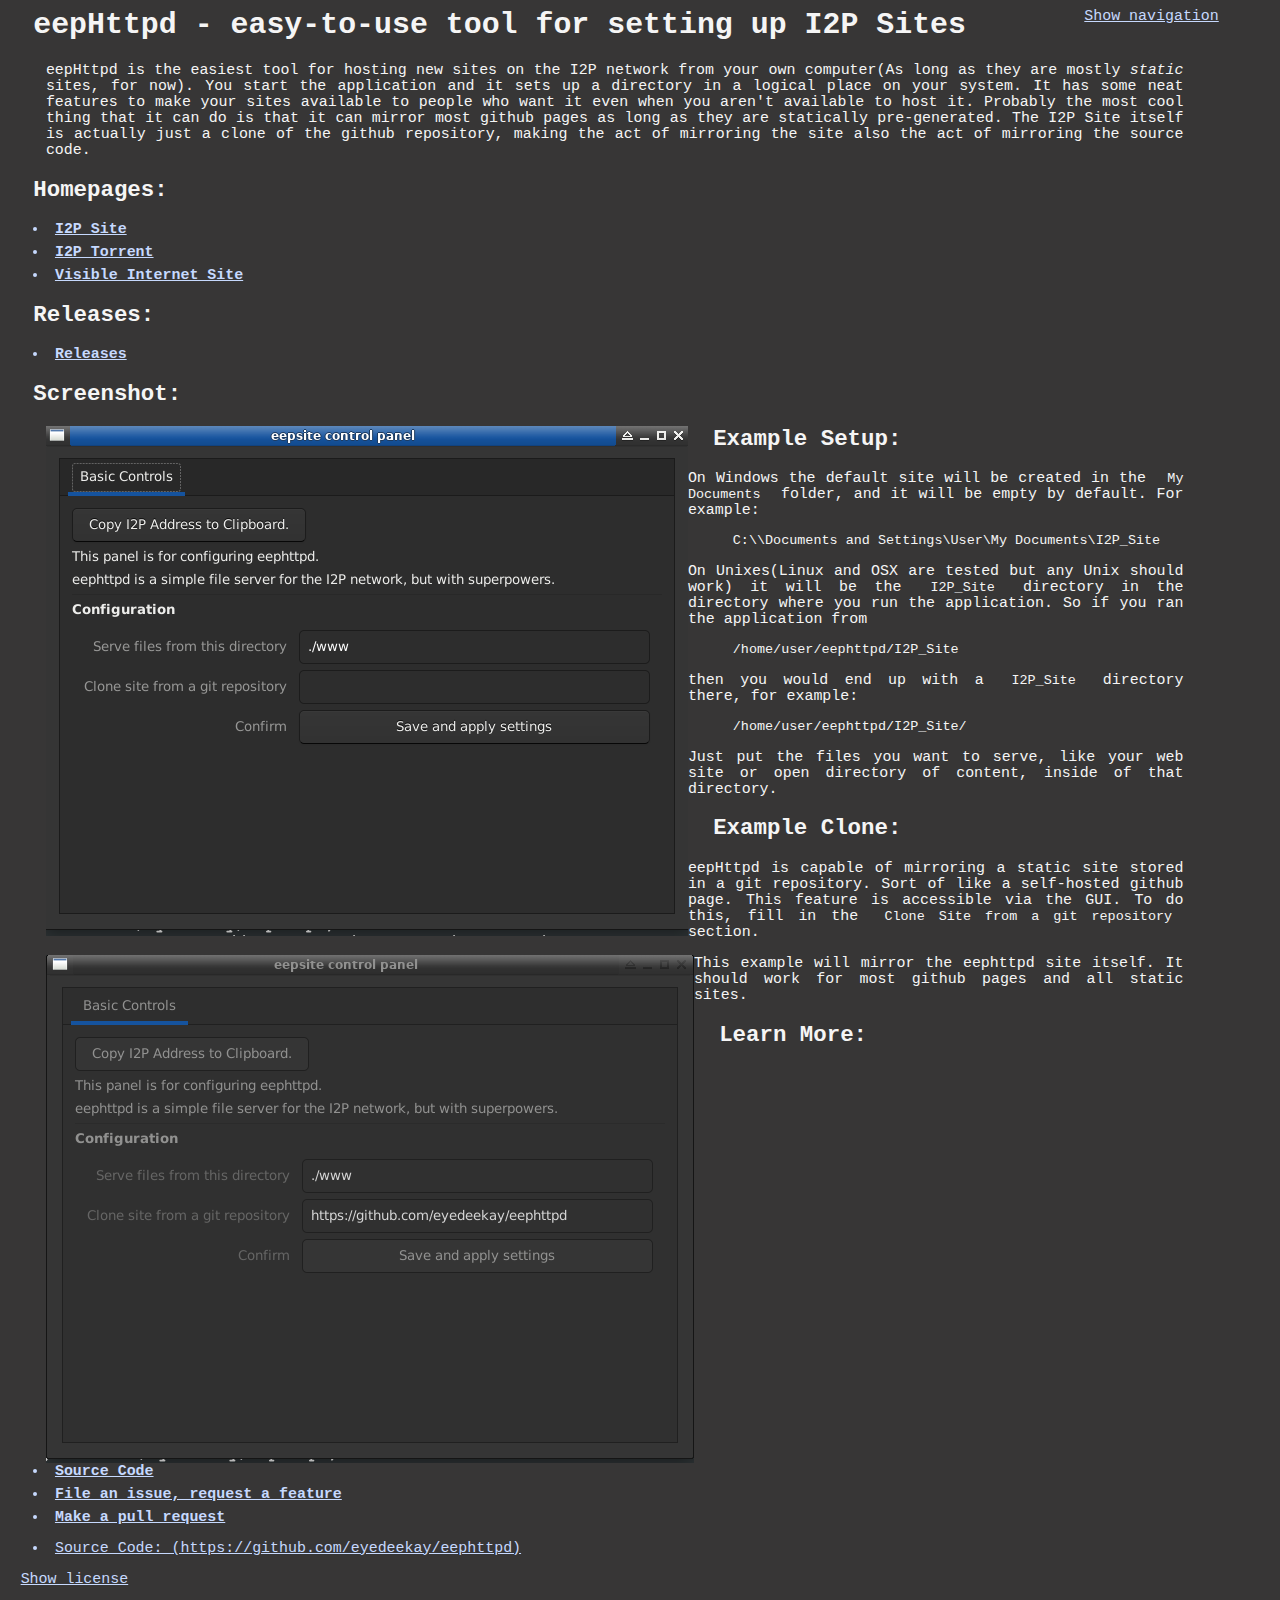
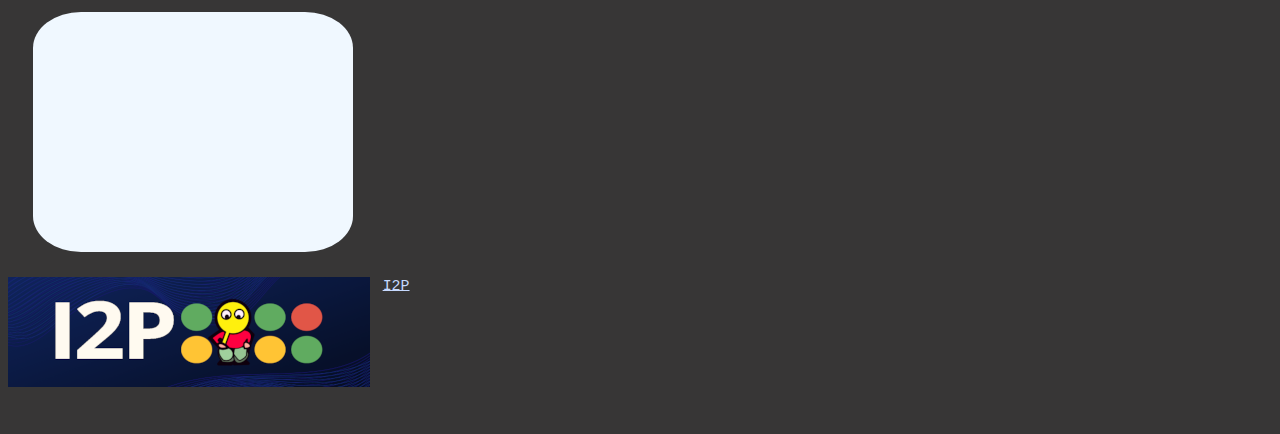
<file: PROPAGANDA.html>
<html>
  <head>
    <title>
      eephttpd
    </title>
    <meta name="author" content="eyedeekay" />
    <meta name="description" content="eephttpd" />
    <meta name="keywords" content="master" />
    <link rel="stylesheet" type="text/css" href="style.css" />
    <link rel="stylesheet" type="text/css" href="showhider.css" />
  </head>
  <body>
    <div id="navbar">
      <a href="#shownav">
        Show navigation
      </a>
      <div id="shownav">
        <div id="hidenav">
          <ul>
            <li>
              <a href="..">
                Up one level ^
              </a>
            </li>
            <li>
              <a href="index.html">
                index
              </a>
            </li>
            <li>
              <a href=".html"></a>
            </li>
            <li>
              <a href="PROPAGANDA.html">
                PROPAGANDA
              </a>
            </li>
            <li>
              <a href="USAGE.html">
                USAGE
              </a>
            </li>
            <li>
              <a href="demo.html">
                demo
              </a>
            </li>
          </ul>
          <br>
          <a href="#hidenav">
            Hide Navigation
          </a>
        </div>
      </div>
    </div>
    <h1>
      <a href="#eephttpd-easy-to-use-tool-for-setting-up-i2p-sites" rel="nofollow">
        <span></span>
      </a>
      eepHttpd - easy-to-use tool for setting up I2P Sites
    </h1>
    <p>
      eepHttpd is the easiest tool for hosting new sites on the I2P network from your own
      computer(As long as they are mostly
      <em>
        static
      </em>
      sites, for now). You start the application
      and it sets up a directory in a logical place on your system. It has some neat features
      to make your sites available to people who want it even when you aren&#39;t available to
      host it. Probably the most cool thing that it can do is that it can mirror most github
      pages as long as they are statically pre-generated. The I2P Site itself is actually just
      a clone of the github repository, making the act of mirroring the site also the act of
      mirroring the source code.
    </p>
    <h2>
      <a href="#homepages" rel="nofollow">
        <span></span>
      </a>
      Homepages:
    </h2>
    <ul>
      <li>
        <strong>
          <a href="http://tvndxxkxcstbtqfxg7iigco6bj22ff2y6jxikmk7wqkyadkhrd4a.b32.i2p/" rel="nofollow">
            I2P Site
          </a>
        </strong>
      </li>
      <li>
        <strong>
          <a href="http://tvndxxkxcstbtqfxg7iigco6bj22ff2y6jxikmk7wqkyadkhrd4a.b32.i2p/eephttpd.torrent" rel="nofollow">
            I2P Torrent
          </a>
        </strong>
      </li>
      <li>
        <strong>
          <a href="https://eyedeekay.github.io/eephttpd" rel="nofollow">
            Visible Internet Site
          </a>
        </strong>
      </li>
    </ul>
    <h2>
      <a href="#releases" rel="nofollow">
        <span></span>
      </a>
      Releases:
    </h2>
    <ul>
      <li>
        <strong>
          <a href="https://github.com/eyedeekay/eephttpd/releases" rel="nofollow">
            Releases
          </a>
        </strong>
      </li>
    </ul>
    <h2>
      <a href="#screenshot" rel="nofollow">
        <span></span>
      </a>
      Screenshot:
    </h2>
    <p>
      <img src="eephttpd.png" alt="Initial Setup Screen">
    </p>
    <h2>
      <a href="#example-setup" rel="nofollow">
        <span></span>
      </a>
      Example Setup:
    </h2>
    <p>
      On Windows the default site will be created in the
      <code>
        My Documents
      </code>
      folder, and it will be
      empty by default. For example:
    </p>
    <pre><code>    C:\\Documents and Settings\User\My Documents\I2P_Site
</code></pre>
    <p>
      On Unixes(Linux and OSX are tested but any Unix should work) it will be the
      <code>
        I2P_Site
      </code>
      directory
      in the directory where you run the application. So if you ran the application from
    </p>
    <pre><code>    /home/user/eephttpd/I2P_Site
</code></pre>
    <p>
      then you would end up with a
      <code>
        I2P_Site
      </code>
      directory there, for example:
    </p>
    <pre><code>    /home/user/eephttpd/I2P_Site/
</code></pre>
    <p>
      Just put the files you want to serve, like your web site or open directory of content, inside
      of that directory.
    </p>
    <h2>
      <a href="#example-clone" rel="nofollow">
        <span></span>
      </a>
      Example Clone:
    </h2>
    <p>
      eepHttpd is capable of mirroring a static site stored in a git repository. Sort of like
      a self-hosted github page. This feature is accessible via the GUI. To do this, fill in the
      <code>
        Clone Site from a git repository
      </code>
      section.
    </p>
    <p>
      <img src="eephttpd-clone.png" alt="Initial Clone Screen">
    </p>
    <p>
      This example will mirror the eephttpd site itself. It should work for most github pages and
      all static sites.
    </p>
    <h2>
      <a href="#learn-more" rel="nofollow">
        <span></span>
      </a>
      Learn More:
    </h2>
    <ul>
      <li>
        <strong>
          <a href="https://github.com/eyedeekay/eephttpd" rel="nofollow">
            Source Code
          </a>
        </strong>
      </li>
      <li>
        <strong>
          <a href="https://github.com/eyedeekay/eephttpd/issues" rel="nofollow">
            File an issue, request a feature
          </a>
        </strong>
      </li>
      <li>
        <strong>
          <a href="https://github.com/eyedeekay/eephttpd/pulls" rel="nofollow">
            Make a pull request
          </a>
        </strong>
      </li>
    </ul>
    <div id="sourcecode">
      <ul>
        <li>
          <a href="https://github.com/eyedeekay/eephttpd">
            Source Code: (https://github.com/eyedeekay/eephttpd)
          </a>
        </li>
      </ul>
    </div>
    <div>
      <a href="#show">
        Show license
      </a>
      <div id="show">
        <div id="hide">
          <pre><code>                    GNU GENERAL PUBLIC LICENSE
                       Version 3, 29 June 2007

 Copyright (C) 2007 Free Software Foundation, Inc. <http://fsf.org/>
 Everyone is permitted to copy and distribute verbatim copies
 of this license document, but changing it is not allowed.

                            Preamble

  The GNU General Public License is a free, copyleft license for
software and other kinds of works.

  The licenses for most software and other practical works are designed
to take away your freedom to share and change the works.  By contrast,
the GNU General Public License is intended to guarantee your freedom to
share and change all versions of a program--to make sure it remains free
software for all its users.  We, the Free Software Foundation, use the
GNU General Public License for most of our software; it applies also to
any other work released this way by its authors.  You can apply it to
your programs, too.

  When we speak of free software, we are referring to freedom, not
price.  Our General Public Licenses are designed to make sure that you
have the freedom to distribute copies of free software (and charge for
them if you wish), that you receive source code or can get it if you
want it, that you can change the software or use pieces of it in new
free programs, and that you know you can do these things.

  To protect your rights, we need to prevent others from denying you
these rights or asking you to surrender the rights.  Therefore, you have
certain responsibilities if you distribute copies of the software, or if
you modify it: responsibilities to respect the freedom of others.

  For example, if you distribute copies of such a program, whether
gratis or for a fee, you must pass on to the recipients the same
freedoms that you received.  You must make sure that they, too, receive
or can get the source code.  And you must show them these terms so they
know their rights.

  Developers that use the GNU GPL protect your rights with two steps:
(1) assert copyright on the software, and (2) offer you this License
giving you legal permission to copy, distribute and/or modify it.

  For the developers' and authors' protection, the GPL clearly explains
that there is no warranty for this free software.  For both users' and
authors' sake, the GPL requires that modified versions be marked as
changed, so that their problems will not be attributed erroneously to
authors of previous versions.

  Some devices are designed to deny users access to install or run
modified versions of the software inside them, although the manufacturer
can do so.  This is fundamentally incompatible with the aim of
protecting users' freedom to change the software.  The systematic
pattern of such abuse occurs in the area of products for individuals to
use, which is precisely where it is most unacceptable.  Therefore, we
have designed this version of the GPL to prohibit the practice for those
products.  If such problems arise substantially in other domains, we
stand ready to extend this provision to those domains in future versions
of the GPL, as needed to protect the freedom of users.

  Finally, every program is threatened constantly by software patents.
States should not allow patents to restrict development and use of
software on general-purpose computers, but in those that do, we wish to
avoid the special danger that patents applied to a free program could
make it effectively proprietary.  To prevent this, the GPL assures that
patents cannot be used to render the program non-free.

  The precise terms and conditions for copying, distribution and
modification follow.

                       TERMS AND CONDITIONS

  0. Definitions.

  "This License" refers to version 3 of the GNU General Public License.

  "Copyright" also means copyright-like laws that apply to other kinds of
works, such as semiconductor masks.

  "The Program" refers to any copyrightable work licensed under this
License.  Each licensee is addressed as "you".  "Licensees" and
"recipients" may be individuals or organizations.

  To "modify" a work means to copy from or adapt all or part of the work
in a fashion requiring copyright permission, other than the making of an
exact copy.  The resulting work is called a "modified version" of the
earlier work or a work "based on" the earlier work.

  A "covered work" means either the unmodified Program or a work based
on the Program.

  To "propagate" a work means to do anything with it that, without
permission, would make you directly or secondarily liable for
infringement under applicable copyright law, except executing it on a
computer or modifying a private copy.  Propagation includes copying,
distribution (with or without modification), making available to the
public, and in some countries other activities as well.

  To "convey" a work means any kind of propagation that enables other
parties to make or receive copies.  Mere interaction with a user through
a computer network, with no transfer of a copy, is not conveying.

  An interactive user interface displays "Appropriate Legal Notices"
to the extent that it includes a convenient and prominently visible
feature that (1) displays an appropriate copyright notice, and (2)
tells the user that there is no warranty for the work (except to the
extent that warranties are provided), that licensees may convey the
work under this License, and how to view a copy of this License.  If
the interface presents a list of user commands or options, such as a
menu, a prominent item in the list meets this criterion.

  1. Source Code.

  The "source code" for a work means the preferred form of the work
for making modifications to it.  "Object code" means any non-source
form of a work.

  A "Standard Interface" means an interface that either is an official
standard defined by a recognized standards body, or, in the case of
interfaces specified for a particular programming language, one that
is widely used among developers working in that language.

  The "System Libraries" of an executable work include anything, other
than the work as a whole, that (a) is included in the normal form of
packaging a Major Component, but which is not part of that Major
Component, and (b) serves only to enable use of the work with that
Major Component, or to implement a Standard Interface for which an
implementation is available to the public in source code form.  A
"Major Component", in this context, means a major essential component
(kernel, window system, and so on) of the specific operating system
(if any) on which the executable work runs, or a compiler used to
produce the work, or an object code interpreter used to run it.

  The "Corresponding Source" for a work in object code form means all
the source code needed to generate, install, and (for an executable
work) run the object code and to modify the work, including scripts to
control those activities.  However, it does not include the work's
System Libraries, or general-purpose tools or generally available free
programs which are used unmodified in performing those activities but
which are not part of the work.  For example, Corresponding Source
includes interface definition files associated with source files for
the work, and the source code for shared libraries and dynamically
linked subprograms that the work is specifically designed to require,
such as by intimate data communication or control flow between those
subprograms and other parts of the work.

  The Corresponding Source need not include anything that users
can regenerate automatically from other parts of the Corresponding
Source.

  The Corresponding Source for a work in source code form is that
same work.

  2. Basic Permissions.

  All rights granted under this License are granted for the term of
copyright on the Program, and are irrevocable provided the stated
conditions are met.  This License explicitly affirms your unlimited
permission to run the unmodified Program.  The output from running a
covered work is covered by this License only if the output, given its
content, constitutes a covered work.  This License acknowledges your
rights of fair use or other equivalent, as provided by copyright law.

  You may make, run and propagate covered works that you do not
convey, without conditions so long as your license otherwise remains
in force.  You may convey covered works to others for the sole purpose
of having them make modifications exclusively for you, or provide you
with facilities for running those works, provided that you comply with
the terms of this License in conveying all material for which you do
not control copyright.  Those thus making or running the covered works
for you must do so exclusively on your behalf, under your direction
and control, on terms that prohibit them from making any copies of
your copyrighted material outside their relationship with you.

  Conveying under any other circumstances is permitted solely under
the conditions stated below.  Sublicensing is not allowed; section 10
makes it unnecessary.

  3. Protecting Users' Legal Rights From Anti-Circumvention Law.

  No covered work shall be deemed part of an effective technological
measure under any applicable law fulfilling obligations under article
11 of the WIPO copyright treaty adopted on 20 December 1996, or
similar laws prohibiting or restricting circumvention of such
measures.

  When you convey a covered work, you waive any legal power to forbid
circumvention of technological measures to the extent such circumvention
is effected by exercising rights under this License with respect to
the covered work, and you disclaim any intention to limit operation or
modification of the work as a means of enforcing, against the work's
users, your or third parties' legal rights to forbid circumvention of
technological measures.

  4. Conveying Verbatim Copies.

  You may convey verbatim copies of the Program's source code as you
receive it, in any medium, provided that you conspicuously and
appropriately publish on each copy an appropriate copyright notice;
keep intact all notices stating that this License and any
non-permissive terms added in accord with section 7 apply to the code;
keep intact all notices of the absence of any warranty; and give all
recipients a copy of this License along with the Program.

  You may charge any price or no price for each copy that you convey,
and you may offer support or warranty protection for a fee.

  5. Conveying Modified Source Versions.

  You may convey a work based on the Program, or the modifications to
produce it from the Program, in the form of source code under the
terms of section 4, provided that you also meet all of these conditions:

    a) The work must carry prominent notices stating that you modified
    it, and giving a relevant date.

    b) The work must carry prominent notices stating that it is
    released under this License and any conditions added under section
    7.  This requirement modifies the requirement in section 4 to
    "keep intact all notices".

    c) You must license the entire work, as a whole, under this
    License to anyone who comes into possession of a copy.  This
    License will therefore apply, along with any applicable section 7
    additional terms, to the whole of the work, and all its parts,
    regardless of how they are packaged.  This License gives no
    permission to license the work in any other way, but it does not
    invalidate such permission if you have separately received it.

    d) If the work has interactive user interfaces, each must display
    Appropriate Legal Notices; however, if the Program has interactive
    interfaces that do not display Appropriate Legal Notices, your
    work need not make them do so.

  A compilation of a covered work with other separate and independent
works, which are not by their nature extensions of the covered work,
and which are not combined with it such as to form a larger program,
in or on a volume of a storage or distribution medium, is called an
"aggregate" if the compilation and its resulting copyright are not
used to limit the access or legal rights of the compilation's users
beyond what the individual works permit.  Inclusion of a covered work
in an aggregate does not cause this License to apply to the other
parts of the aggregate.

  6. Conveying Non-Source Forms.

  You may convey a covered work in object code form under the terms
of sections 4 and 5, provided that you also convey the
machine-readable Corresponding Source under the terms of this License,
in one of these ways:

    a) Convey the object code in, or embodied in, a physical product
    (including a physical distribution medium), accompanied by the
    Corresponding Source fixed on a durable physical medium
    customarily used for software interchange.

    b) Convey the object code in, or embodied in, a physical product
    (including a physical distribution medium), accompanied by a
    written offer, valid for at least three years and valid for as
    long as you offer spare parts or customer support for that product
    model, to give anyone who possesses the object code either (1) a
    copy of the Corresponding Source for all the software in the
    product that is covered by this License, on a durable physical
    medium customarily used for software interchange, for a price no
    more than your reasonable cost of physically performing this
    conveying of source, or (2) access to copy the
    Corresponding Source from a network server at no charge.

    c) Convey individual copies of the object code with a copy of the
    written offer to provide the Corresponding Source.  This
    alternative is allowed only occasionally and noncommercially, and
    only if you received the object code with such an offer, in accord
    with subsection 6b.

    d) Convey the object code by offering access from a designated
    place (gratis or for a charge), and offer equivalent access to the
    Corresponding Source in the same way through the same place at no
    further charge.  You need not require recipients to copy the
    Corresponding Source along with the object code.  If the place to
    copy the object code is a network server, the Corresponding Source
    may be on a different server (operated by you or a third party)
    that supports equivalent copying facilities, provided you maintain
    clear directions next to the object code saying where to find the
    Corresponding Source.  Regardless of what server hosts the
    Corresponding Source, you remain obligated to ensure that it is
    available for as long as needed to satisfy these requirements.

    e) Convey the object code using peer-to-peer transmission, provided
    you inform other peers where the object code and Corresponding
    Source of the work are being offered to the general public at no
    charge under subsection 6d.

  A separable portion of the object code, whose source code is excluded
from the Corresponding Source as a System Library, need not be
included in conveying the object code work.

  A "User Product" is either (1) a "consumer product", which means any
tangible personal property which is normally used for personal, family,
or household purposes, or (2) anything designed or sold for incorporation
into a dwelling.  In determining whether a product is a consumer product,
doubtful cases shall be resolved in favor of coverage.  For a particular
product received by a particular user, "normally used" refers to a
typical or common use of that class of product, regardless of the status
of the particular user or of the way in which the particular user
actually uses, or expects or is expected to use, the product.  A product
is a consumer product regardless of whether the product has substantial
commercial, industrial or non-consumer uses, unless such uses represent
the only significant mode of use of the product.

  "Installation Information" for a User Product means any methods,
procedures, authorization keys, or other information required to install
and execute modified versions of a covered work in that User Product from
a modified version of its Corresponding Source.  The information must
suffice to ensure that the continued functioning of the modified object
code is in no case prevented or interfered with solely because
modification has been made.

  If you convey an object code work under this section in, or with, or
specifically for use in, a User Product, and the conveying occurs as
part of a transaction in which the right of possession and use of the
User Product is transferred to the recipient in perpetuity or for a
fixed term (regardless of how the transaction is characterized), the
Corresponding Source conveyed under this section must be accompanied
by the Installation Information.  But this requirement does not apply
if neither you nor any third party retains the ability to install
modified object code on the User Product (for example, the work has
been installed in ROM).

  The requirement to provide Installation Information does not include a
requirement to continue to provide support service, warranty, or updates
for a work that has been modified or installed by the recipient, or for
the User Product in which it has been modified or installed.  Access to a
network may be denied when the modification itself materially and
adversely affects the operation of the network or violates the rules and
protocols for communication across the network.

  Corresponding Source conveyed, and Installation Information provided,
in accord with this section must be in a format that is publicly
documented (and with an implementation available to the public in
source code form), and must require no special password or key for
unpacking, reading or copying.

  7. Additional Terms.

  "Additional permissions" are terms that supplement the terms of this
License by making exceptions from one or more of its conditions.
Additional permissions that are applicable to the entire Program shall
be treated as though they were included in this License, to the extent
that they are valid under applicable law.  If additional permissions
apply only to part of the Program, that part may be used separately
under those permissions, but the entire Program remains governed by
this License without regard to the additional permissions.

  When you convey a copy of a covered work, you may at your option
remove any additional permissions from that copy, or from any part of
it.  (Additional permissions may be written to require their own
removal in certain cases when you modify the work.)  You may place
additional permissions on material, added by you to a covered work,
for which you have or can give appropriate copyright permission.

  Notwithstanding any other provision of this License, for material you
add to a covered work, you may (if authorized by the copyright holders of
that material) supplement the terms of this License with terms:

    a) Disclaiming warranty or limiting liability differently from the
    terms of sections 15 and 16 of this License; or

    b) Requiring preservation of specified reasonable legal notices or
    author attributions in that material or in the Appropriate Legal
    Notices displayed by works containing it; or

    c) Prohibiting misrepresentation of the origin of that material, or
    requiring that modified versions of such material be marked in
    reasonable ways as different from the original version; or

    d) Limiting the use for publicity purposes of names of licensors or
    authors of the material; or

    e) Declining to grant rights under trademark law for use of some
    trade names, trademarks, or service marks; or

    f) Requiring indemnification of licensors and authors of that
    material by anyone who conveys the material (or modified versions of
    it) with contractual assumptions of liability to the recipient, for
    any liability that these contractual assumptions directly impose on
    those licensors and authors.

  All other non-permissive additional terms are considered "further
restrictions" within the meaning of section 10.  If the Program as you
received it, or any part of it, contains a notice stating that it is
governed by this License along with a term that is a further
restriction, you may remove that term.  If a license document contains
a further restriction but permits relicensing or conveying under this
License, you may add to a covered work material governed by the terms
of that license document, provided that the further restriction does
not survive such relicensing or conveying.

  If you add terms to a covered work in accord with this section, you
must place, in the relevant source files, a statement of the
additional terms that apply to those files, or a notice indicating
where to find the applicable terms.

  Additional terms, permissive or non-permissive, may be stated in the
form of a separately written license, or stated as exceptions;
the above requirements apply either way.

  8. Termination.

  You may not propagate or modify a covered work except as expressly
provided under this License.  Any attempt otherwise to propagate or
modify it is void, and will automatically terminate your rights under
this License (including any patent licenses granted under the third
paragraph of section 11).

  However, if you cease all violation of this License, then your
license from a particular copyright holder is reinstated (a)
provisionally, unless and until the copyright holder explicitly and
finally terminates your license, and (b) permanently, if the copyright
holder fails to notify you of the violation by some reasonable means
prior to 60 days after the cessation.

  Moreover, your license from a particular copyright holder is
reinstated permanently if the copyright holder notifies you of the
violation by some reasonable means, this is the first time you have
received notice of violation of this License (for any work) from that
copyright holder, and you cure the violation prior to 30 days after
your receipt of the notice.

  Termination of your rights under this section does not terminate the
licenses of parties who have received copies or rights from you under
this License.  If your rights have been terminated and not permanently
reinstated, you do not qualify to receive new licenses for the same
material under section 10.

  9. Acceptance Not Required for Having Copies.

  You are not required to accept this License in order to receive or
run a copy of the Program.  Ancillary propagation of a covered work
occurring solely as a consequence of using peer-to-peer transmission
to receive a copy likewise does not require acceptance.  However,
nothing other than this License grants you permission to propagate or
modify any covered work.  These actions infringe copyright if you do
not accept this License.  Therefore, by modifying or propagating a
covered work, you indicate your acceptance of this License to do so.

  10. Automatic Licensing of Downstream Recipients.

  Each time you convey a covered work, the recipient automatically
receives a license from the original licensors, to run, modify and
propagate that work, subject to this License.  You are not responsible
for enforcing compliance by third parties with this License.

  An "entity transaction" is a transaction transferring control of an
organization, or substantially all assets of one, or subdividing an
organization, or merging organizations.  If propagation of a covered
work results from an entity transaction, each party to that
transaction who receives a copy of the work also receives whatever
licenses to the work the party's predecessor in interest had or could
give under the previous paragraph, plus a right to possession of the
Corresponding Source of the work from the predecessor in interest, if
the predecessor has it or can get it with reasonable efforts.

  You may not impose any further restrictions on the exercise of the
rights granted or affirmed under this License.  For example, you may
not impose a license fee, royalty, or other charge for exercise of
rights granted under this License, and you may not initiate litigation
(including a cross-claim or counterclaim in a lawsuit) alleging that
any patent claim is infringed by making, using, selling, offering for
sale, or importing the Program or any portion of it.

  11. Patents.

  A "contributor" is a copyright holder who authorizes use under this
License of the Program or a work on which the Program is based.  The
work thus licensed is called the contributor's "contributor version".

  A contributor's "essential patent claims" are all patent claims
owned or controlled by the contributor, whether already acquired or
hereafter acquired, that would be infringed by some manner, permitted
by this License, of making, using, or selling its contributor version,
but do not include claims that would be infringed only as a
consequence of further modification of the contributor version.  For
purposes of this definition, "control" includes the right to grant
patent sublicenses in a manner consistent with the requirements of
this License.

  Each contributor grants you a non-exclusive, worldwide, royalty-free
patent license under the contributor's essential patent claims, to
make, use, sell, offer for sale, import and otherwise run, modify and
propagate the contents of its contributor version.

  In the following three paragraphs, a "patent license" is any express
agreement or commitment, however denominated, not to enforce a patent
(such as an express permission to practice a patent or covenant not to
sue for patent infringement).  To "grant" such a patent license to a
party means to make such an agreement or commitment not to enforce a
patent against the party.

  If you convey a covered work, knowingly relying on a patent license,
and the Corresponding Source of the work is not available for anyone
to copy, free of charge and under the terms of this License, through a
publicly available network server or other readily accessible means,
then you must either (1) cause the Corresponding Source to be so
available, or (2) arrange to deprive yourself of the benefit of the
patent license for this particular work, or (3) arrange, in a manner
consistent with the requirements of this License, to extend the patent
license to downstream recipients.  "Knowingly relying" means you have
actual knowledge that, but for the patent license, your conveying the
covered work in a country, or your recipient's use of the covered work
in a country, would infringe one or more identifiable patents in that
country that you have reason to believe are valid.

  If, pursuant to or in connection with a single transaction or
arrangement, you convey, or propagate by procuring conveyance of, a
covered work, and grant a patent license to some of the parties
receiving the covered work authorizing them to use, propagate, modify
or convey a specific copy of the covered work, then the patent license
you grant is automatically extended to all recipients of the covered
work and works based on it.

  A patent license is "discriminatory" if it does not include within
the scope of its coverage, prohibits the exercise of, or is
conditioned on the non-exercise of one or more of the rights that are
specifically granted under this License.  You may not convey a covered
work if you are a party to an arrangement with a third party that is
in the business of distributing software, under which you make payment
to the third party based on the extent of your activity of conveying
the work, and under which the third party grants, to any of the
parties who would receive the covered work from you, a discriminatory
patent license (a) in connection with copies of the covered work
conveyed by you (or copies made from those copies), or (b) primarily
for and in connection with specific products or compilations that
contain the covered work, unless you entered into that arrangement,
or that patent license was granted, prior to 28 March 2007.

  Nothing in this License shall be construed as excluding or limiting
any implied license or other defenses to infringement that may
otherwise be available to you under applicable patent law.

  12. No Surrender of Others' Freedom.

  If conditions are imposed on you (whether by court order, agreement or
otherwise) that contradict the conditions of this License, they do not
excuse you from the conditions of this License.  If you cannot convey a
covered work so as to satisfy simultaneously your obligations under this
License and any other pertinent obligations, then as a consequence you may
not convey it at all.  For example, if you agree to terms that obligate you
to collect a royalty for further conveying from those to whom you convey
the Program, the only way you could satisfy both those terms and this
License would be to refrain entirely from conveying the Program.

  13. Use with the GNU Affero General Public License.

  Notwithstanding any other provision of this License, you have
permission to link or combine any covered work with a work licensed
under version 3 of the GNU Affero General Public License into a single
combined work, and to convey the resulting work.  The terms of this
License will continue to apply to the part which is the covered work,
but the special requirements of the GNU Affero General Public License,
section 13, concerning interaction through a network will apply to the
combination as such.

  14. Revised Versions of this License.

  The Free Software Foundation may publish revised and/or new versions of
the GNU General Public License from time to time.  Such new versions will
be similar in spirit to the present version, but may differ in detail to
address new problems or concerns.

  Each version is given a distinguishing version number.  If the
Program specifies that a certain numbered version of the GNU General
Public License "or any later version" applies to it, you have the
option of following the terms and conditions either of that numbered
version or of any later version published by the Free Software
Foundation.  If the Program does not specify a version number of the
GNU General Public License, you may choose any version ever published
by the Free Software Foundation.

  If the Program specifies that a proxy can decide which future
versions of the GNU General Public License can be used, that proxy's
public statement of acceptance of a version permanently authorizes you
to choose that version for the Program.

  Later license versions may give you additional or different
permissions.  However, no additional obligations are imposed on any
author or copyright holder as a result of your choosing to follow a
later version.

  15. Disclaimer of Warranty.

  THERE IS NO WARRANTY FOR THE PROGRAM, TO THE EXTENT PERMITTED BY
APPLICABLE LAW.  EXCEPT WHEN OTHERWISE STATED IN WRITING THE COPYRIGHT
HOLDERS AND/OR OTHER PARTIES PROVIDE THE PROGRAM "AS IS" WITHOUT WARRANTY
OF ANY KIND, EITHER EXPRESSED OR IMPLIED, INCLUDING, BUT NOT LIMITED TO,
THE IMPLIED WARRANTIES OF MERCHANTABILITY AND FITNESS FOR A PARTICULAR
PURPOSE.  THE ENTIRE RISK AS TO THE QUALITY AND PERFORMANCE OF THE PROGRAM
IS WITH YOU.  SHOULD THE PROGRAM PROVE DEFECTIVE, YOU ASSUME THE COST OF
ALL NECESSARY SERVICING, REPAIR OR CORRECTION.

  16. Limitation of Liability.

  IN NO EVENT UNLESS REQUIRED BY APPLICABLE LAW OR AGREED TO IN WRITING
WILL ANY COPYRIGHT HOLDER, OR ANY OTHER PARTY WHO MODIFIES AND/OR CONVEYS
THE PROGRAM AS PERMITTED ABOVE, BE LIABLE TO YOU FOR DAMAGES, INCLUDING ANY
GENERAL, SPECIAL, INCIDENTAL OR CONSEQUENTIAL DAMAGES ARISING OUT OF THE
USE OR INABILITY TO USE THE PROGRAM (INCLUDING BUT NOT LIMITED TO LOSS OF
DATA OR DATA BEING RENDERED INACCURATE OR LOSSES SUSTAINED BY YOU OR THIRD
PARTIES OR A FAILURE OF THE PROGRAM TO OPERATE WITH ANY OTHER PROGRAMS),
EVEN IF SUCH HOLDER OR OTHER PARTY HAS BEEN ADVISED OF THE POSSIBILITY OF
SUCH DAMAGES.

  17. Interpretation of Sections 15 and 16.

  If the disclaimer of warranty and limitation of liability provided
above cannot be given local legal effect according to their terms,
reviewing courts shall apply local law that most closely approximates
an absolute waiver of all civil liability in connection with the
Program, unless a warranty or assumption of liability accompanies a
copy of the Program in return for a fee.

                     END OF TERMS AND CONDITIONS

            How to Apply These Terms to Your New Programs

  If you develop a new program, and you want it to be of the greatest
possible use to the public, the best way to achieve this is to make it
free software which everyone can redistribute and change under these terms.

  To do so, attach the following notices to the program.  It is safest
to attach them to the start of each source file to most effectively
state the exclusion of warranty; and each file should have at least
the "copyright" line and a pointer to where the full notice is found.

    <one line to give the program's name and a brief idea of what it does.>
    Copyright (C) <year>  <name of author>

    This program is free software: you can redistribute it and/or modify
    it under the terms of the GNU General Public License as published by
    the Free Software Foundation, either version 3 of the License, or
    (at your option) any later version.

    This program is distributed in the hope that it will be useful,
    but WITHOUT ANY WARRANTY; without even the implied warranty of
    MERCHANTABILITY or FITNESS FOR A PARTICULAR PURPOSE.  See the
    GNU General Public License for more details.

    You should have received a copy of the GNU General Public License
    along with this program.  If not, see <http://www.gnu.org/licenses/>.

Also add information on how to contact you by electronic and paper mail.

  If the program does terminal interaction, make it output a short
notice like this when it starts in an interactive mode:

    <program>  Copyright (C) <year>  <name of author>
    This program comes with ABSOLUTELY NO WARRANTY; for details type `show w'.
    This is free software, and you are welcome to redistribute it
    under certain conditions; type `show c' for details.

The hypothetical commands `show w' and `show c' should show the appropriate
parts of the General Public License.  Of course, your program's commands
might be different; for a GUI interface, you would use an "about box".

  You should also get your employer (if you work as a programmer) or school,
if any, to sign a "copyright disclaimer" for the program, if necessary.
For more information on this, and how to apply and follow the GNU GPL, see
<http://www.gnu.org/licenses/>.

  The GNU General Public License does not permit incorporating your program
into proprietary programs.  If your program is a subroutine library, you
may consider it more useful to permit linking proprietary applications with
the library.  If this is what you want to do, use the GNU Lesser General
Public License instead of this License.  But first, please read
<http://www.gnu.org/philosophy/why-not-lgpl.html>.
</code></pre>
          <a href="#hide">
            Hide license
          </a>
        </div>
      </div>
    </div>
    <div>
      <iframe src="https://snowflake.torproject.org/embed.html" width="320" height="240" frameborder="0" scrolling="no"></iframe>
    </div>
    <div>
      <a href="https://geti2p.net/">
        <img src="i2plogo.png"></img>
        I2P
      </a>
    </div>
  </body>
</html>
</file>
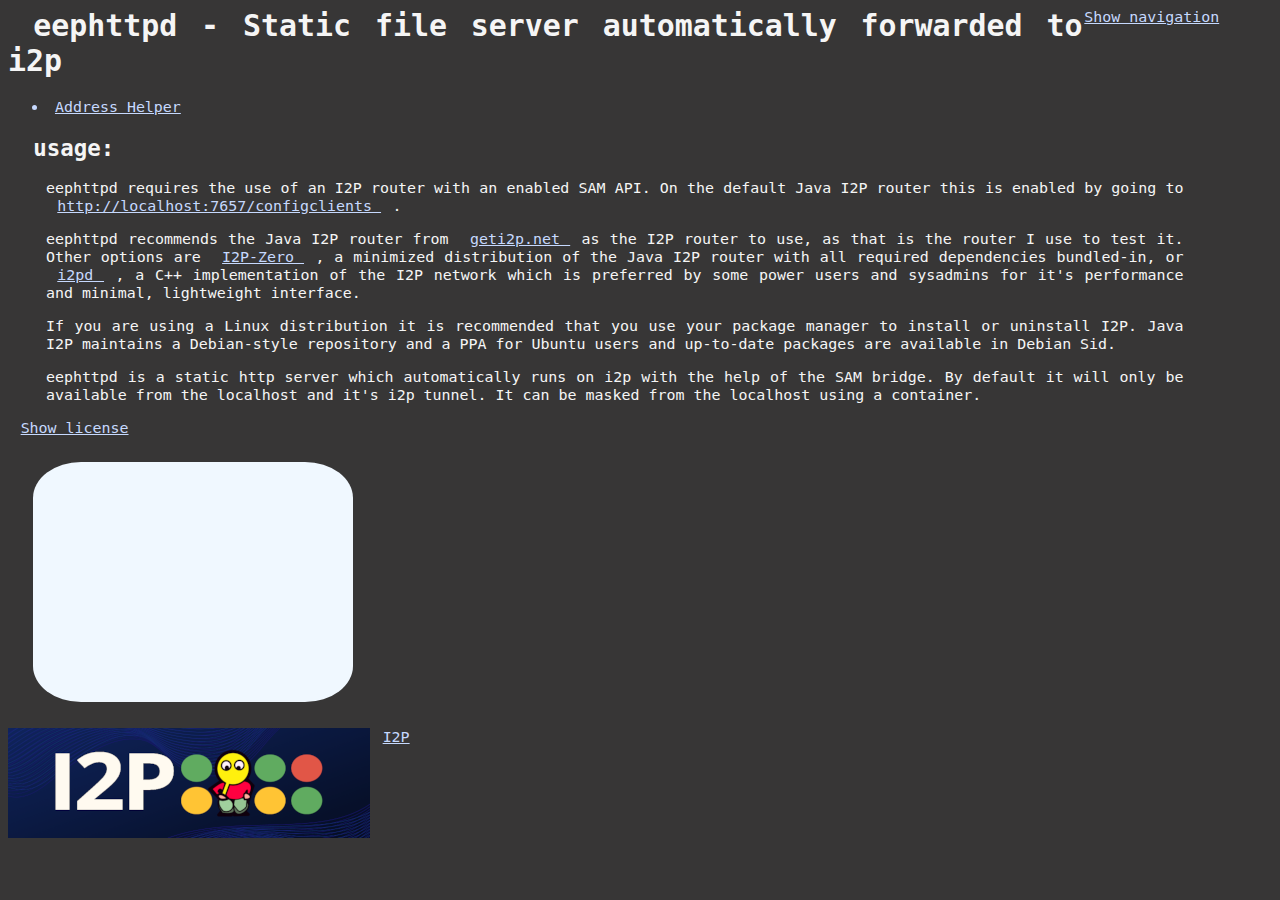
<file: USAGE.html>
<html>
  <head>
    <title>
      eephttpd
    </title>
    <meta name="author" content="eyedeekay" />
    <meta name="description" content="eephttpd" />
    <meta name="keywords" content="master" />
    <link rel="stylesheet" type="text/css" href="style.css" />
    <link rel="stylesheet" type="text/css" href="showhider.css" />
  </head>
  <body>
    <div id="navbar">
      <a href="#shownav">
        Show navigation
      </a>
      <div id="shownav">
        <div id="hidenav">
          <ul>
            <li>
              <a href="index.html">
                index
              </a>
            </li>
            <li>
              <a href=".html"></a>
            </li>
            <li>
              <a href="PROPAGANDA.html">
                PROPAGANDA
              </a>
            </li>
            <li>
              <a href="USAGE.html">
                USAGE
              </a>
            </li>
            <li>
              <a href="demo.html">
                demo
              </a>
            </li>
          </ul>
          <br>
          <a href="#hidenav">
            Hide Navigation
          </a>
        </div>
      </div>
    </div>
    <h1>
      <a href="#eephttpd-static-file-server-automatically-forwarded-to-i2p" rel="nofollow">
        <span></span>
      </a>
      eephttpd - Static file server automatically forwarded to i2p
    </h1>
    <ul>
      <li>
        <a href="http://eephttpd.i2p/?i2paddresshelper=tvndxxkxcstbtqfxg7iigco6bj22ff2y6jxikmk7wqkyadkhrd4a.b32.i2p" rel="nofollow">
          Address Helper
        </a>
      </li>
    </ul>
    <h2>
      <a href="#usage" rel="nofollow">
        <span></span>
      </a>
      usage:
    </h2>
    <p>
      eephttpd requires the use of an I2P router with an enabled SAM API.
      On the default Java I2P router this is enabled by going to
      <a href="http://localhost:7657/configclients" rel="nofollow">
        http://localhost:7657/configclients
      </a>
      .
    </p>
    <p>
      eephttpd recommends the Java I2P router from
      <a href="https://geti2p.net" rel="nofollow">
        geti2p.net
      </a>
      as the I2P router to use, as that is the router I use to test it. Other options
      are
      <a href="https://github.com/i2p-zero/i2p-zero" rel="nofollow">
        I2P-Zero
      </a>
      , a minimized distribution
      of the Java I2P router with all required dependencies bundled-in, or
      <a href="https://i2pd.website" rel="nofollow">
        i2pd
      </a>
      , a C++ implementation of the I2P network which is
      preferred by some power users and sysadmins for it&#39;s performance and minimal,
      lightweight interface.
    </p>
    <p>
      If you are using a Linux distribution it is recommended that you use your
      package manager to install or uninstall I2P. Java I2P maintains a Debian-style
      repository and a PPA for Ubuntu users and up-to-date packages are available in
      Debian Sid.
    </p>
    <p>
      eephttpd is a static http server which automatically runs on i2p with
      the help of the SAM bridge. By default it will only be available from
      the localhost and it&#39;s i2p tunnel. It can be masked from the localhost
      using a container.
    </p>
    <div>
      <a href="#show">
        Show license
      </a>
      <div id="show">
        <div id="hide">
          <pre><code>                    GNU GENERAL PUBLIC LICENSE
                       Version 3, 29 June 2007

 Copyright (C) 2007 Free Software Foundation, Inc. <http://fsf.org/>
 Everyone is permitted to copy and distribute verbatim copies
 of this license document, but changing it is not allowed.

                            Preamble

  The GNU General Public License is a free, copyleft license for
software and other kinds of works.

  The licenses for most software and other practical works are designed
to take away your freedom to share and change the works.  By contrast,
the GNU General Public License is intended to guarantee your freedom to
share and change all versions of a program--to make sure it remains free
software for all its users.  We, the Free Software Foundation, use the
GNU General Public License for most of our software; it applies also to
any other work released this way by its authors.  You can apply it to
your programs, too.

  When we speak of free software, we are referring to freedom, not
price.  Our General Public Licenses are designed to make sure that you
have the freedom to distribute copies of free software (and charge for
them if you wish), that you receive source code or can get it if you
want it, that you can change the software or use pieces of it in new
free programs, and that you know you can do these things.

  To protect your rights, we need to prevent others from denying you
these rights or asking you to surrender the rights.  Therefore, you have
certain responsibilities if you distribute copies of the software, or if
you modify it: responsibilities to respect the freedom of others.

  For example, if you distribute copies of such a program, whether
gratis or for a fee, you must pass on to the recipients the same
freedoms that you received.  You must make sure that they, too, receive
or can get the source code.  And you must show them these terms so they
know their rights.

  Developers that use the GNU GPL protect your rights with two steps:
(1) assert copyright on the software, and (2) offer you this License
giving you legal permission to copy, distribute and/or modify it.

  For the developers' and authors' protection, the GPL clearly explains
that there is no warranty for this free software.  For both users' and
authors' sake, the GPL requires that modified versions be marked as
changed, so that their problems will not be attributed erroneously to
authors of previous versions.

  Some devices are designed to deny users access to install or run
modified versions of the software inside them, although the manufacturer
can do so.  This is fundamentally incompatible with the aim of
protecting users' freedom to change the software.  The systematic
pattern of such abuse occurs in the area of products for individuals to
use, which is precisely where it is most unacceptable.  Therefore, we
have designed this version of the GPL to prohibit the practice for those
products.  If such problems arise substantially in other domains, we
stand ready to extend this provision to those domains in future versions
of the GPL, as needed to protect the freedom of users.

  Finally, every program is threatened constantly by software patents.
States should not allow patents to restrict development and use of
software on general-purpose computers, but in those that do, we wish to
avoid the special danger that patents applied to a free program could
make it effectively proprietary.  To prevent this, the GPL assures that
patents cannot be used to render the program non-free.

  The precise terms and conditions for copying, distribution and
modification follow.

                       TERMS AND CONDITIONS

  0. Definitions.

  "This License" refers to version 3 of the GNU General Public License.

  "Copyright" also means copyright-like laws that apply to other kinds of
works, such as semiconductor masks.

  "The Program" refers to any copyrightable work licensed under this
License.  Each licensee is addressed as "you".  "Licensees" and
"recipients" may be individuals or organizations.

  To "modify" a work means to copy from or adapt all or part of the work
in a fashion requiring copyright permission, other than the making of an
exact copy.  The resulting work is called a "modified version" of the
earlier work or a work "based on" the earlier work.

  A "covered work" means either the unmodified Program or a work based
on the Program.

  To "propagate" a work means to do anything with it that, without
permission, would make you directly or secondarily liable for
infringement under applicable copyright law, except executing it on a
computer or modifying a private copy.  Propagation includes copying,
distribution (with or without modification), making available to the
public, and in some countries other activities as well.

  To "convey" a work means any kind of propagation that enables other
parties to make or receive copies.  Mere interaction with a user through
a computer network, with no transfer of a copy, is not conveying.

  An interactive user interface displays "Appropriate Legal Notices"
to the extent that it includes a convenient and prominently visible
feature that (1) displays an appropriate copyright notice, and (2)
tells the user that there is no warranty for the work (except to the
extent that warranties are provided), that licensees may convey the
work under this License, and how to view a copy of this License.  If
the interface presents a list of user commands or options, such as a
menu, a prominent item in the list meets this criterion.

  1. Source Code.

  The "source code" for a work means the preferred form of the work
for making modifications to it.  "Object code" means any non-source
form of a work.

  A "Standard Interface" means an interface that either is an official
standard defined by a recognized standards body, or, in the case of
interfaces specified for a particular programming language, one that
is widely used among developers working in that language.

  The "System Libraries" of an executable work include anything, other
than the work as a whole, that (a) is included in the normal form of
packaging a Major Component, but which is not part of that Major
Component, and (b) serves only to enable use of the work with that
Major Component, or to implement a Standard Interface for which an
implementation is available to the public in source code form.  A
"Major Component", in this context, means a major essential component
(kernel, window system, and so on) of the specific operating system
(if any) on which the executable work runs, or a compiler used to
produce the work, or an object code interpreter used to run it.

  The "Corresponding Source" for a work in object code form means all
the source code needed to generate, install, and (for an executable
work) run the object code and to modify the work, including scripts to
control those activities.  However, it does not include the work's
System Libraries, or general-purpose tools or generally available free
programs which are used unmodified in performing those activities but
which are not part of the work.  For example, Corresponding Source
includes interface definition files associated with source files for
the work, and the source code for shared libraries and dynamically
linked subprograms that the work is specifically designed to require,
such as by intimate data communication or control flow between those
subprograms and other parts of the work.

  The Corresponding Source need not include anything that users
can regenerate automatically from other parts of the Corresponding
Source.

  The Corresponding Source for a work in source code form is that
same work.

  2. Basic Permissions.

  All rights granted under this License are granted for the term of
copyright on the Program, and are irrevocable provided the stated
conditions are met.  This License explicitly affirms your unlimited
permission to run the unmodified Program.  The output from running a
covered work is covered by this License only if the output, given its
content, constitutes a covered work.  This License acknowledges your
rights of fair use or other equivalent, as provided by copyright law.

  You may make, run and propagate covered works that you do not
convey, without conditions so long as your license otherwise remains
in force.  You may convey covered works to others for the sole purpose
of having them make modifications exclusively for you, or provide you
with facilities for running those works, provided that you comply with
the terms of this License in conveying all material for which you do
not control copyright.  Those thus making or running the covered works
for you must do so exclusively on your behalf, under your direction
and control, on terms that prohibit them from making any copies of
your copyrighted material outside their relationship with you.

  Conveying under any other circumstances is permitted solely under
the conditions stated below.  Sublicensing is not allowed; section 10
makes it unnecessary.

  3. Protecting Users' Legal Rights From Anti-Circumvention Law.

  No covered work shall be deemed part of an effective technological
measure under any applicable law fulfilling obligations under article
11 of the WIPO copyright treaty adopted on 20 December 1996, or
similar laws prohibiting or restricting circumvention of such
measures.

  When you convey a covered work, you waive any legal power to forbid
circumvention of technological measures to the extent such circumvention
is effected by exercising rights under this License with respect to
the covered work, and you disclaim any intention to limit operation or
modification of the work as a means of enforcing, against the work's
users, your or third parties' legal rights to forbid circumvention of
technological measures.

  4. Conveying Verbatim Copies.

  You may convey verbatim copies of the Program's source code as you
receive it, in any medium, provided that you conspicuously and
appropriately publish on each copy an appropriate copyright notice;
keep intact all notices stating that this License and any
non-permissive terms added in accord with section 7 apply to the code;
keep intact all notices of the absence of any warranty; and give all
recipients a copy of this License along with the Program.

  You may charge any price or no price for each copy that you convey,
and you may offer support or warranty protection for a fee.

  5. Conveying Modified Source Versions.

  You may convey a work based on the Program, or the modifications to
produce it from the Program, in the form of source code under the
terms of section 4, provided that you also meet all of these conditions:

    a) The work must carry prominent notices stating that you modified
    it, and giving a relevant date.

    b) The work must carry prominent notices stating that it is
    released under this License and any conditions added under section
    7.  This requirement modifies the requirement in section 4 to
    "keep intact all notices".

    c) You must license the entire work, as a whole, under this
    License to anyone who comes into possession of a copy.  This
    License will therefore apply, along with any applicable section 7
    additional terms, to the whole of the work, and all its parts,
    regardless of how they are packaged.  This License gives no
    permission to license the work in any other way, but it does not
    invalidate such permission if you have separately received it.

    d) If the work has interactive user interfaces, each must display
    Appropriate Legal Notices; however, if the Program has interactive
    interfaces that do not display Appropriate Legal Notices, your
    work need not make them do so.

  A compilation of a covered work with other separate and independent
works, which are not by their nature extensions of the covered work,
and which are not combined with it such as to form a larger program,
in or on a volume of a storage or distribution medium, is called an
"aggregate" if the compilation and its resulting copyright are not
used to limit the access or legal rights of the compilation's users
beyond what the individual works permit.  Inclusion of a covered work
in an aggregate does not cause this License to apply to the other
parts of the aggregate.

  6. Conveying Non-Source Forms.

  You may convey a covered work in object code form under the terms
of sections 4 and 5, provided that you also convey the
machine-readable Corresponding Source under the terms of this License,
in one of these ways:

    a) Convey the object code in, or embodied in, a physical product
    (including a physical distribution medium), accompanied by the
    Corresponding Source fixed on a durable physical medium
    customarily used for software interchange.

    b) Convey the object code in, or embodied in, a physical product
    (including a physical distribution medium), accompanied by a
    written offer, valid for at least three years and valid for as
    long as you offer spare parts or customer support for that product
    model, to give anyone who possesses the object code either (1) a
    copy of the Corresponding Source for all the software in the
    product that is covered by this License, on a durable physical
    medium customarily used for software interchange, for a price no
    more than your reasonable cost of physically performing this
    conveying of source, or (2) access to copy the
    Corresponding Source from a network server at no charge.

    c) Convey individual copies of the object code with a copy of the
    written offer to provide the Corresponding Source.  This
    alternative is allowed only occasionally and noncommercially, and
    only if you received the object code with such an offer, in accord
    with subsection 6b.

    d) Convey the object code by offering access from a designated
    place (gratis or for a charge), and offer equivalent access to the
    Corresponding Source in the same way through the same place at no
    further charge.  You need not require recipients to copy the
    Corresponding Source along with the object code.  If the place to
    copy the object code is a network server, the Corresponding Source
    may be on a different server (operated by you or a third party)
    that supports equivalent copying facilities, provided you maintain
    clear directions next to the object code saying where to find the
    Corresponding Source.  Regardless of what server hosts the
    Corresponding Source, you remain obligated to ensure that it is
    available for as long as needed to satisfy these requirements.

    e) Convey the object code using peer-to-peer transmission, provided
    you inform other peers where the object code and Corresponding
    Source of the work are being offered to the general public at no
    charge under subsection 6d.

  A separable portion of the object code, whose source code is excluded
from the Corresponding Source as a System Library, need not be
included in conveying the object code work.

  A "User Product" is either (1) a "consumer product", which means any
tangible personal property which is normally used for personal, family,
or household purposes, or (2) anything designed or sold for incorporation
into a dwelling.  In determining whether a product is a consumer product,
doubtful cases shall be resolved in favor of coverage.  For a particular
product received by a particular user, "normally used" refers to a
typical or common use of that class of product, regardless of the status
of the particular user or of the way in which the particular user
actually uses, or expects or is expected to use, the product.  A product
is a consumer product regardless of whether the product has substantial
commercial, industrial or non-consumer uses, unless such uses represent
the only significant mode of use of the product.

  "Installation Information" for a User Product means any methods,
procedures, authorization keys, or other information required to install
and execute modified versions of a covered work in that User Product from
a modified version of its Corresponding Source.  The information must
suffice to ensure that the continued functioning of the modified object
code is in no case prevented or interfered with solely because
modification has been made.

  If you convey an object code work under this section in, or with, or
specifically for use in, a User Product, and the conveying occurs as
part of a transaction in which the right of possession and use of the
User Product is transferred to the recipient in perpetuity or for a
fixed term (regardless of how the transaction is characterized), the
Corresponding Source conveyed under this section must be accompanied
by the Installation Information.  But this requirement does not apply
if neither you nor any third party retains the ability to install
modified object code on the User Product (for example, the work has
been installed in ROM).

  The requirement to provide Installation Information does not include a
requirement to continue to provide support service, warranty, or updates
for a work that has been modified or installed by the recipient, or for
the User Product in which it has been modified or installed.  Access to a
network may be denied when the modification itself materially and
adversely affects the operation of the network or violates the rules and
protocols for communication across the network.

  Corresponding Source conveyed, and Installation Information provided,
in accord with this section must be in a format that is publicly
documented (and with an implementation available to the public in
source code form), and must require no special password or key for
unpacking, reading or copying.

  7. Additional Terms.

  "Additional permissions" are terms that supplement the terms of this
License by making exceptions from one or more of its conditions.
Additional permissions that are applicable to the entire Program shall
be treated as though they were included in this License, to the extent
that they are valid under applicable law.  If additional permissions
apply only to part of the Program, that part may be used separately
under those permissions, but the entire Program remains governed by
this License without regard to the additional permissions.

  When you convey a copy of a covered work, you may at your option
remove any additional permissions from that copy, or from any part of
it.  (Additional permissions may be written to require their own
removal in certain cases when you modify the work.)  You may place
additional permissions on material, added by you to a covered work,
for which you have or can give appropriate copyright permission.

  Notwithstanding any other provision of this License, for material you
add to a covered work, you may (if authorized by the copyright holders of
that material) supplement the terms of this License with terms:

    a) Disclaiming warranty or limiting liability differently from the
    terms of sections 15 and 16 of this License; or

    b) Requiring preservation of specified reasonable legal notices or
    author attributions in that material or in the Appropriate Legal
    Notices displayed by works containing it; or

    c) Prohibiting misrepresentation of the origin of that material, or
    requiring that modified versions of such material be marked in
    reasonable ways as different from the original version; or

    d) Limiting the use for publicity purposes of names of licensors or
    authors of the material; or

    e) Declining to grant rights under trademark law for use of some
    trade names, trademarks, or service marks; or

    f) Requiring indemnification of licensors and authors of that
    material by anyone who conveys the material (or modified versions of
    it) with contractual assumptions of liability to the recipient, for
    any liability that these contractual assumptions directly impose on
    those licensors and authors.

  All other non-permissive additional terms are considered "further
restrictions" within the meaning of section 10.  If the Program as you
received it, or any part of it, contains a notice stating that it is
governed by this License along with a term that is a further
restriction, you may remove that term.  If a license document contains
a further restriction but permits relicensing or conveying under this
License, you may add to a covered work material governed by the terms
of that license document, provided that the further restriction does
not survive such relicensing or conveying.

  If you add terms to a covered work in accord with this section, you
must place, in the relevant source files, a statement of the
additional terms that apply to those files, or a notice indicating
where to find the applicable terms.

  Additional terms, permissive or non-permissive, may be stated in the
form of a separately written license, or stated as exceptions;
the above requirements apply either way.

  8. Termination.

  You may not propagate or modify a covered work except as expressly
provided under this License.  Any attempt otherwise to propagate or
modify it is void, and will automatically terminate your rights under
this License (including any patent licenses granted under the third
paragraph of section 11).

  However, if you cease all violation of this License, then your
license from a particular copyright holder is reinstated (a)
provisionally, unless and until the copyright holder explicitly and
finally terminates your license, and (b) permanently, if the copyright
holder fails to notify you of the violation by some reasonable means
prior to 60 days after the cessation.

  Moreover, your license from a particular copyright holder is
reinstated permanently if the copyright holder notifies you of the
violation by some reasonable means, this is the first time you have
received notice of violation of this License (for any work) from that
copyright holder, and you cure the violation prior to 30 days after
your receipt of the notice.

  Termination of your rights under this section does not terminate the
licenses of parties who have received copies or rights from you under
this License.  If your rights have been terminated and not permanently
reinstated, you do not qualify to receive new licenses for the same
material under section 10.

  9. Acceptance Not Required for Having Copies.

  You are not required to accept this License in order to receive or
run a copy of the Program.  Ancillary propagation of a covered work
occurring solely as a consequence of using peer-to-peer transmission
to receive a copy likewise does not require acceptance.  However,
nothing other than this License grants you permission to propagate or
modify any covered work.  These actions infringe copyright if you do
not accept this License.  Therefore, by modifying or propagating a
covered work, you indicate your acceptance of this License to do so.

  10. Automatic Licensing of Downstream Recipients.

  Each time you convey a covered work, the recipient automatically
receives a license from the original licensors, to run, modify and
propagate that work, subject to this License.  You are not responsible
for enforcing compliance by third parties with this License.

  An "entity transaction" is a transaction transferring control of an
organization, or substantially all assets of one, or subdividing an
organization, or merging organizations.  If propagation of a covered
work results from an entity transaction, each party to that
transaction who receives a copy of the work also receives whatever
licenses to the work the party's predecessor in interest had or could
give under the previous paragraph, plus a right to possession of the
Corresponding Source of the work from the predecessor in interest, if
the predecessor has it or can get it with reasonable efforts.

  You may not impose any further restrictions on the exercise of the
rights granted or affirmed under this License.  For example, you may
not impose a license fee, royalty, or other charge for exercise of
rights granted under this License, and you may not initiate litigation
(including a cross-claim or counterclaim in a lawsuit) alleging that
any patent claim is infringed by making, using, selling, offering for
sale, or importing the Program or any portion of it.

  11. Patents.

  A "contributor" is a copyright holder who authorizes use under this
License of the Program or a work on which the Program is based.  The
work thus licensed is called the contributor's "contributor version".

  A contributor's "essential patent claims" are all patent claims
owned or controlled by the contributor, whether already acquired or
hereafter acquired, that would be infringed by some manner, permitted
by this License, of making, using, or selling its contributor version,
but do not include claims that would be infringed only as a
consequence of further modification of the contributor version.  For
purposes of this definition, "control" includes the right to grant
patent sublicenses in a manner consistent with the requirements of
this License.

  Each contributor grants you a non-exclusive, worldwide, royalty-free
patent license under the contributor's essential patent claims, to
make, use, sell, offer for sale, import and otherwise run, modify and
propagate the contents of its contributor version.

  In the following three paragraphs, a "patent license" is any express
agreement or commitment, however denominated, not to enforce a patent
(such as an express permission to practice a patent or covenant not to
sue for patent infringement).  To "grant" such a patent license to a
party means to make such an agreement or commitment not to enforce a
patent against the party.

  If you convey a covered work, knowingly relying on a patent license,
and the Corresponding Source of the work is not available for anyone
to copy, free of charge and under the terms of this License, through a
publicly available network server or other readily accessible means,
then you must either (1) cause the Corresponding Source to be so
available, or (2) arrange to deprive yourself of the benefit of the
patent license for this particular work, or (3) arrange, in a manner
consistent with the requirements of this License, to extend the patent
license to downstream recipients.  "Knowingly relying" means you have
actual knowledge that, but for the patent license, your conveying the
covered work in a country, or your recipient's use of the covered work
in a country, would infringe one or more identifiable patents in that
country that you have reason to believe are valid.

  If, pursuant to or in connection with a single transaction or
arrangement, you convey, or propagate by procuring conveyance of, a
covered work, and grant a patent license to some of the parties
receiving the covered work authorizing them to use, propagate, modify
or convey a specific copy of the covered work, then the patent license
you grant is automatically extended to all recipients of the covered
work and works based on it.

  A patent license is "discriminatory" if it does not include within
the scope of its coverage, prohibits the exercise of, or is
conditioned on the non-exercise of one or more of the rights that are
specifically granted under this License.  You may not convey a covered
work if you are a party to an arrangement with a third party that is
in the business of distributing software, under which you make payment
to the third party based on the extent of your activity of conveying
the work, and under which the third party grants, to any of the
parties who would receive the covered work from you, a discriminatory
patent license (a) in connection with copies of the covered work
conveyed by you (or copies made from those copies), or (b) primarily
for and in connection with specific products or compilations that
contain the covered work, unless you entered into that arrangement,
or that patent license was granted, prior to 28 March 2007.

  Nothing in this License shall be construed as excluding or limiting
any implied license or other defenses to infringement that may
otherwise be available to you under applicable patent law.

  12. No Surrender of Others' Freedom.

  If conditions are imposed on you (whether by court order, agreement or
otherwise) that contradict the conditions of this License, they do not
excuse you from the conditions of this License.  If you cannot convey a
covered work so as to satisfy simultaneously your obligations under this
License and any other pertinent obligations, then as a consequence you may
not convey it at all.  For example, if you agree to terms that obligate you
to collect a royalty for further conveying from those to whom you convey
the Program, the only way you could satisfy both those terms and this
License would be to refrain entirely from conveying the Program.

  13. Use with the GNU Affero General Public License.

  Notwithstanding any other provision of this License, you have
permission to link or combine any covered work with a work licensed
under version 3 of the GNU Affero General Public License into a single
combined work, and to convey the resulting work.  The terms of this
License will continue to apply to the part which is the covered work,
but the special requirements of the GNU Affero General Public License,
section 13, concerning interaction through a network will apply to the
combination as such.

  14. Revised Versions of this License.

  The Free Software Foundation may publish revised and/or new versions of
the GNU General Public License from time to time.  Such new versions will
be similar in spirit to the present version, but may differ in detail to
address new problems or concerns.

  Each version is given a distinguishing version number.  If the
Program specifies that a certain numbered version of the GNU General
Public License "or any later version" applies to it, you have the
option of following the terms and conditions either of that numbered
version or of any later version published by the Free Software
Foundation.  If the Program does not specify a version number of the
GNU General Public License, you may choose any version ever published
by the Free Software Foundation.

  If the Program specifies that a proxy can decide which future
versions of the GNU General Public License can be used, that proxy's
public statement of acceptance of a version permanently authorizes you
to choose that version for the Program.

  Later license versions may give you additional or different
permissions.  However, no additional obligations are imposed on any
author or copyright holder as a result of your choosing to follow a
later version.

  15. Disclaimer of Warranty.

  THERE IS NO WARRANTY FOR THE PROGRAM, TO THE EXTENT PERMITTED BY
APPLICABLE LAW.  EXCEPT WHEN OTHERWISE STATED IN WRITING THE COPYRIGHT
HOLDERS AND/OR OTHER PARTIES PROVIDE THE PROGRAM "AS IS" WITHOUT WARRANTY
OF ANY KIND, EITHER EXPRESSED OR IMPLIED, INCLUDING, BUT NOT LIMITED TO,
THE IMPLIED WARRANTIES OF MERCHANTABILITY AND FITNESS FOR A PARTICULAR
PURPOSE.  THE ENTIRE RISK AS TO THE QUALITY AND PERFORMANCE OF THE PROGRAM
IS WITH YOU.  SHOULD THE PROGRAM PROVE DEFECTIVE, YOU ASSUME THE COST OF
ALL NECESSARY SERVICING, REPAIR OR CORRECTION.

  16. Limitation of Liability.

  IN NO EVENT UNLESS REQUIRED BY APPLICABLE LAW OR AGREED TO IN WRITING
WILL ANY COPYRIGHT HOLDER, OR ANY OTHER PARTY WHO MODIFIES AND/OR CONVEYS
THE PROGRAM AS PERMITTED ABOVE, BE LIABLE TO YOU FOR DAMAGES, INCLUDING ANY
GENERAL, SPECIAL, INCIDENTAL OR CONSEQUENTIAL DAMAGES ARISING OUT OF THE
USE OR INABILITY TO USE THE PROGRAM (INCLUDING BUT NOT LIMITED TO LOSS OF
DATA OR DATA BEING RENDERED INACCURATE OR LOSSES SUSTAINED BY YOU OR THIRD
PARTIES OR A FAILURE OF THE PROGRAM TO OPERATE WITH ANY OTHER PROGRAMS),
EVEN IF SUCH HOLDER OR OTHER PARTY HAS BEEN ADVISED OF THE POSSIBILITY OF
SUCH DAMAGES.

  17. Interpretation of Sections 15 and 16.

  If the disclaimer of warranty and limitation of liability provided
above cannot be given local legal effect according to their terms,
reviewing courts shall apply local law that most closely approximates
an absolute waiver of all civil liability in connection with the
Program, unless a warranty or assumption of liability accompanies a
copy of the Program in return for a fee.

                     END OF TERMS AND CONDITIONS

            How to Apply These Terms to Your New Programs

  If you develop a new program, and you want it to be of the greatest
possible use to the public, the best way to achieve this is to make it
free software which everyone can redistribute and change under these terms.

  To do so, attach the following notices to the program.  It is safest
to attach them to the start of each source file to most effectively
state the exclusion of warranty; and each file should have at least
the "copyright" line and a pointer to where the full notice is found.

    <one line to give the program's name and a brief idea of what it does.>
    Copyright (C) <year>  <name of author>

    This program is free software: you can redistribute it and/or modify
    it under the terms of the GNU General Public License as published by
    the Free Software Foundation, either version 3 of the License, or
    (at your option) any later version.

    This program is distributed in the hope that it will be useful,
    but WITHOUT ANY WARRANTY; without even the implied warranty of
    MERCHANTABILITY or FITNESS FOR A PARTICULAR PURPOSE.  See the
    GNU General Public License for more details.

    You should have received a copy of the GNU General Public License
    along with this program.  If not, see <http://www.gnu.org/licenses/>.

Also add information on how to contact you by electronic and paper mail.

  If the program does terminal interaction, make it output a short
notice like this when it starts in an interactive mode:

    <program>  Copyright (C) <year>  <name of author>
    This program comes with ABSOLUTELY NO WARRANTY; for details type `show w'.
    This is free software, and you are welcome to redistribute it
    under certain conditions; type `show c' for details.

The hypothetical commands `show w' and `show c' should show the appropriate
parts of the General Public License.  Of course, your program's commands
might be different; for a GUI interface, you would use an "about box".

  You should also get your employer (if you work as a programmer) or school,
if any, to sign a "copyright disclaimer" for the program, if necessary.
For more information on this, and how to apply and follow the GNU GPL, see
<http://www.gnu.org/licenses/>.

  The GNU General Public License does not permit incorporating your program
into proprietary programs.  If your program is a subroutine library, you
may consider it more useful to permit linking proprietary applications with
the library.  If this is what you want to do, use the GNU Lesser General
Public License instead of this License.  But first, please read
<http://www.gnu.org/philosophy/why-not-lgpl.html>.
</code></pre>
          <a href="#hide">
            Hide license
          </a>
        </div>
      </div>
    </div>
    <div>
      <iframe src="https://snowflake.torproject.org/embed.html" width="320" height="240" frameborder="0" scrolling="no"></iframe>
    </div>
    <div>
      <a href="https://geti2p.net/">
        <img src="i2plogo.png"></img>
        I2P
      </a>
    </div>
  </body>
</html>
</file>
<file: style.css>
/* edgar default CSS file */

body {
    font-family: "Roboto";
    font-family: monospace;
    text-align: justify;
    background-color: #373636;
    color: whitesmoke;
    font-size: 1.15em;
}

ul {
    width: 55%;
    display: block;
}

ol {
    width: 55%;
    display: block;
}

li {
    margin-top: 1%;
}

p {
    max-width: 90%;
    margin-top: 1%;
    margin-left: 3%;
    margin-right: 3%;
}

img {
    float: left;
    top: 5%;
    left: 5%;
    max-width: 60%;
    display: inline;
}

.inline {
    display: inline;
}

.link-button:focus {
    outline: none;
}

.link-button:active {
    color: red;
}

code {
    font-family: monospace;
    border-radius: 5%;
    padding: 1%;
    border-color: darkgray;
    font-size: .9em;
}

a {
    color: #C6D9FE;
    padding: 1%;
}

ul li {
    color: #C6D9FE;
}

iframe {
    background: aliceblue;
    border-radius: 15%;
    margin: 2%;
}

.container {
    width: 36vw;
    height: 64vh;
    display: inline-block;
    margin: 0;
    padding: 0;
}

.editor-toolbar a {
    display: inline-block;
    text-align: center;
    text-decoration: none !important;
    color: whitesmoke !important;
}

#feed {
    width: 60vw;
    height: unset !important;
    margin: 0;
    padding: 0;
    float: right;
    background-color: #373636;
    color: whitesmoke;
    border: #C6D9FE solid 1px;
}

.thread-post,
.thread {
    color: whitesmoke !important;
    background-color: #373636;
    border: 1px solid darkgray;
    font-size: inherit;
    padding-top: 1%;
    padding-bottom: 1%;
}

.thread-post {
    margin-left: 4%;
}

input {
    text-align: center;
    color: whitesmoke !important;
    background-color: #373636;
    border: 1px solid darkgray;
    font: normal normal normal 14px/1 FontAwesome;
    font-size: inherit;
    padding-top: 1%;
    padding-bottom: 1%;
}

.thread-hash {
    text-align: right;
    color: whitesmoke !important;
    background-color: #373636;
    border: 1px solid darkgray;
    font-size: inherit;
    padding-top: 1%;
    padding-bottom: 1%;
}

.post-body {
    text-align: left;
    color: whitesmoke !important;
    font-size: inherit;
    padding-top: 1%;
    padding-bottom: 1%;
}
#show {display:none; }
#hide {display:block; }
#show:target {display: block; }
#hide:target {display: none; }

#shownav {display:none; }
#hidenav {display:block; }
#shownav:target {display: block; }
#hidenav:target {display: none; }

#navbar {
	float: right;
	width: 15%;
}
</file>
<file: showhider.css>
/* edgar showhider CSS file */
#show {display:none; }
#hide {display:block; }
#show:target {display: block; }
#hide:target {display: none; }

#shownav {display:none; }
#hidenav {display:block; }
#shownav:target {display: block; }
#hidenav:target {display: none; }
</file>
